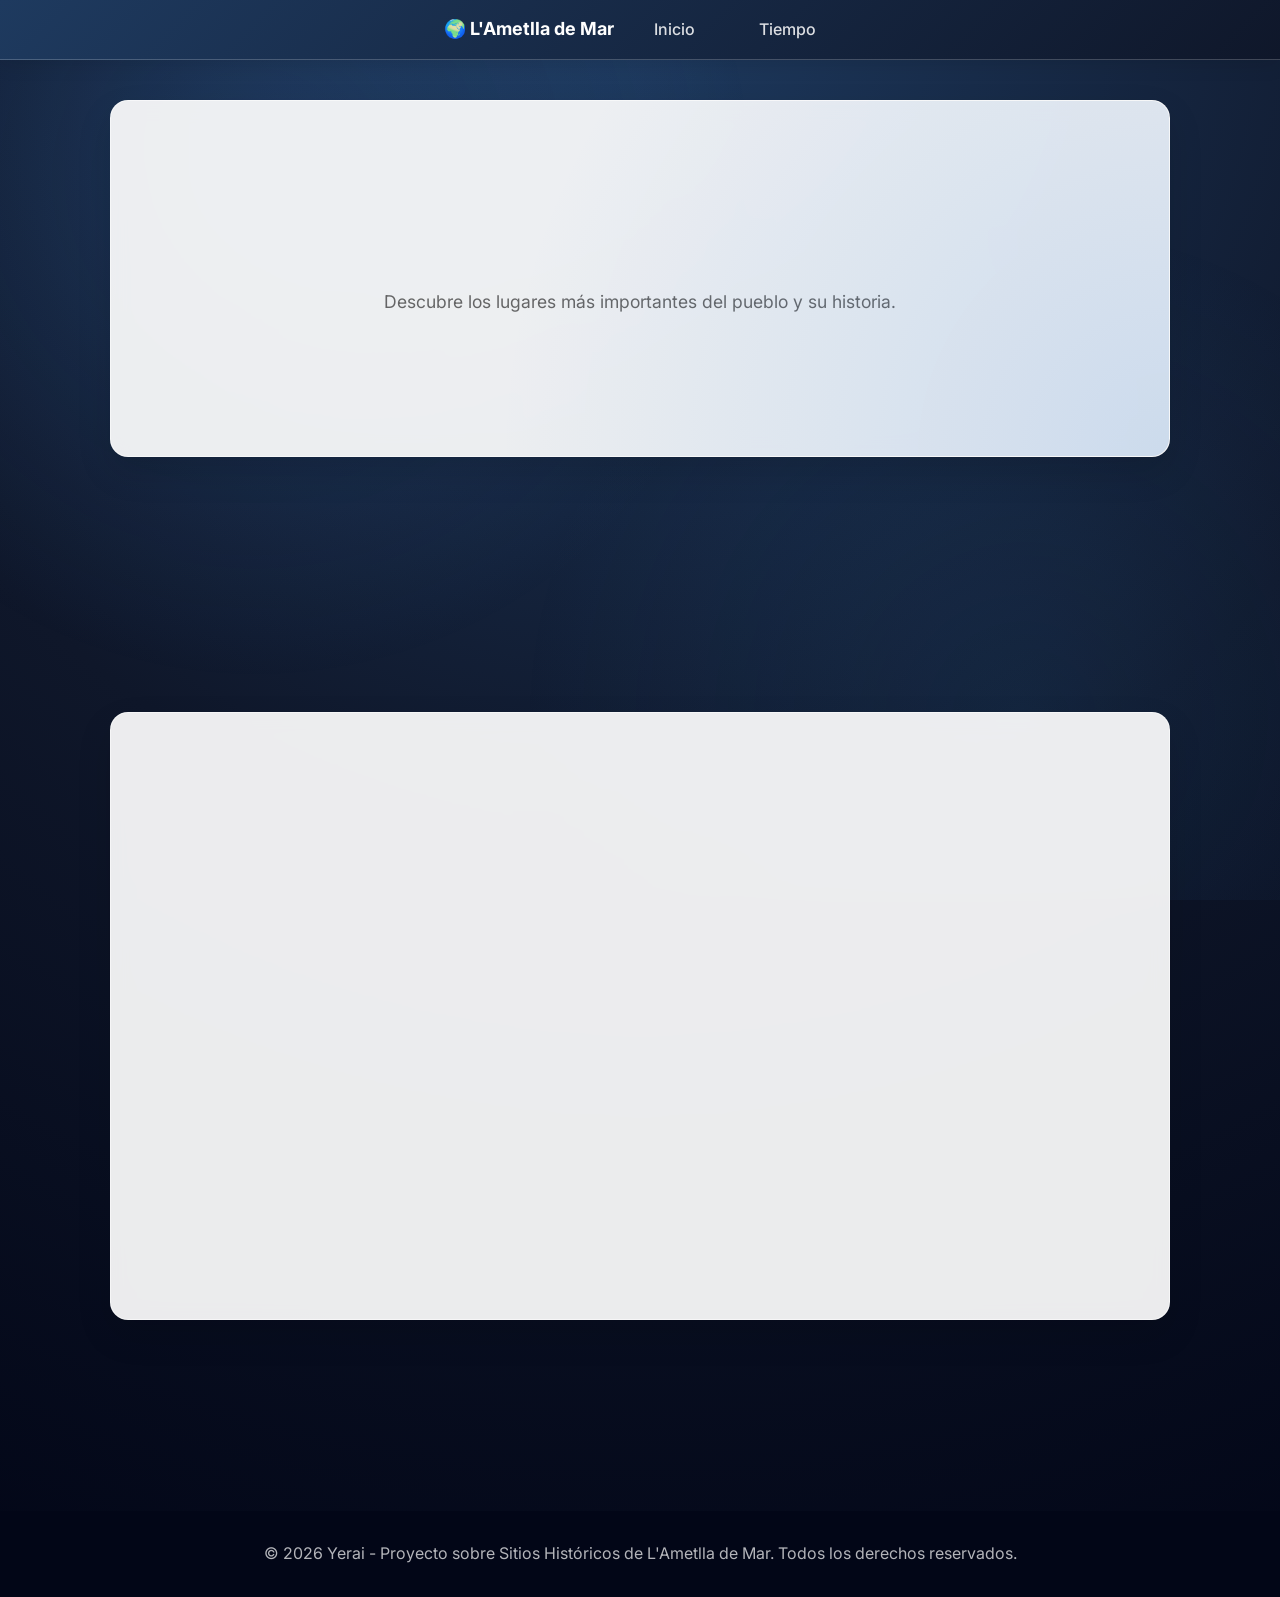
<file: index.html>
<!DOCTYPE html>
<html lang="es">
<head>
<meta charset="UTF-8">
<meta name="viewport" content="width=device-width, initial-scale=1.0">

<title>Sitios Históricos - L'Ametlla de Mar</title>

<link rel="icon" href="imagen/OIP (1).jpg">
<link rel="stylesheet" href="style.css">
<link rel="stylesheet" href="pro.css">
<script async src="https://pagead2.googlesyndication.com/pagead/js/adsbygoogle.js?client=ca-pub-5099643810330206"
     crossorigin="anonymous"></script>
<link href="https://fonts.googleapis.com/css2?family=Inter:wght@300;400;600;700&display=swap" rel="stylesheet">
<meta name="google-adsense-account" content="ca-pub-5099643810330206">
</head>

<body>

<!-- NAVBAR -->
<nav class="navbar">
    <div class="nav-container">

        <div class="logo">🌍 L'Ametlla de Mar</div>

        <div class="nav-links">
     
            <a href="index.html">Inicio</a>
            <a href="tiempo.html" >Tiempo</a>
        </div>

    </div>
</nav>

<main>

<!-- HERO -->
<section class="hero">
    <div class="hero-content">

        <h1 class="fade-up">Sitios Históricos de L'Ametlla de Mar</h1>

        <p class="fade-up delay-1">
            Descubre los lugares más importantes del pueblo y su historia.
        </p>

        <div class="scroll-indicator fade-up delay-2"></div>

    </div>
</section>

<!-- INTRO -->
<section class="intro fade-up">

    <h2>Un viaje al pasado</h2>

    <p>
        L'Ametlla de Mar es un lugar lleno de historia, cultura y tradición.
        Cada rincón cuenta una historia diferente que ha pasado de generación en generación.
    </p>

    <p>
        Explora los lugares más emblemáticos del pueblo y descubre su importancia en la historia local.
    </p>

</section>

<!-- SITIOS -->
<section class="site-section" id="sitios">

    <h2 class="fade-up">Lugares destacados</h2>

    <div class="grid">

        <article class="site-entry fade-up">
            <a href="Castillo de Sant Jordi.html" class="btn-link">
                <div class="icon">🏰</div>
                <h3>Castillo de Sant Jordi</h3>
                <p>Antigua fortaleza defensiva con vistas al mar.</p>
                <span class="ver-mas">Explorar →</span>
            </a>
        </article>

        <article class="site-entry fade-up delay-1">
            <a href="Església de la Purificació de la Mare de Déu.html" class="btn-link">
                <div class="icon">⛪</div>
                <h3>Església de la Purificació</h3>
                <p>Iglesia histórica en el centro del pueblo.</p>
                <span class="ver-mas">Explorar →</span>
            </a>
        </article>

        <article class="site-entry fade-up delay-2">
            <a href="Plaça Joan Miró.html" class="btn-link">
                <div class="icon">🎨</div>
                <h3>Plaça Joan Miró</h3>
                <p>Espacio cultural lleno de vida y arte.</p>
                <span class="ver-mas">Explorar →</span>
            </a>
        </article>

        <article class="site-entry fade-up delay-3">
            <a href="Plaça del Canó.html" class="btn-link">
                <div class="icon">🏛️</div>
                <h3>Plaça del Canó</h3>
                <p>Plaza histórica con gran valor cultural.</p>
                <span class="ver-mas">Explorar →</span>
            </a>
        </article>

    </div>

</section>

<!-- FRASE -->
<section class="quote fade-up">
    <p>"La historia no solo se lee, se vive en cada rincón."</p>
</section>

</main>

<!-- FOOTER -->
<footer>
    <div class="footer-content">
        <p>© 2026 Yerai - Proyecto sobre Sitios Históricos de L'Ametlla de Mar. Todos los derechos reservados.</p>
    </div>
</footer>

<!-- JS EXTERNO -->
<script src="script.js"></script>

</body>
</html>
</file>
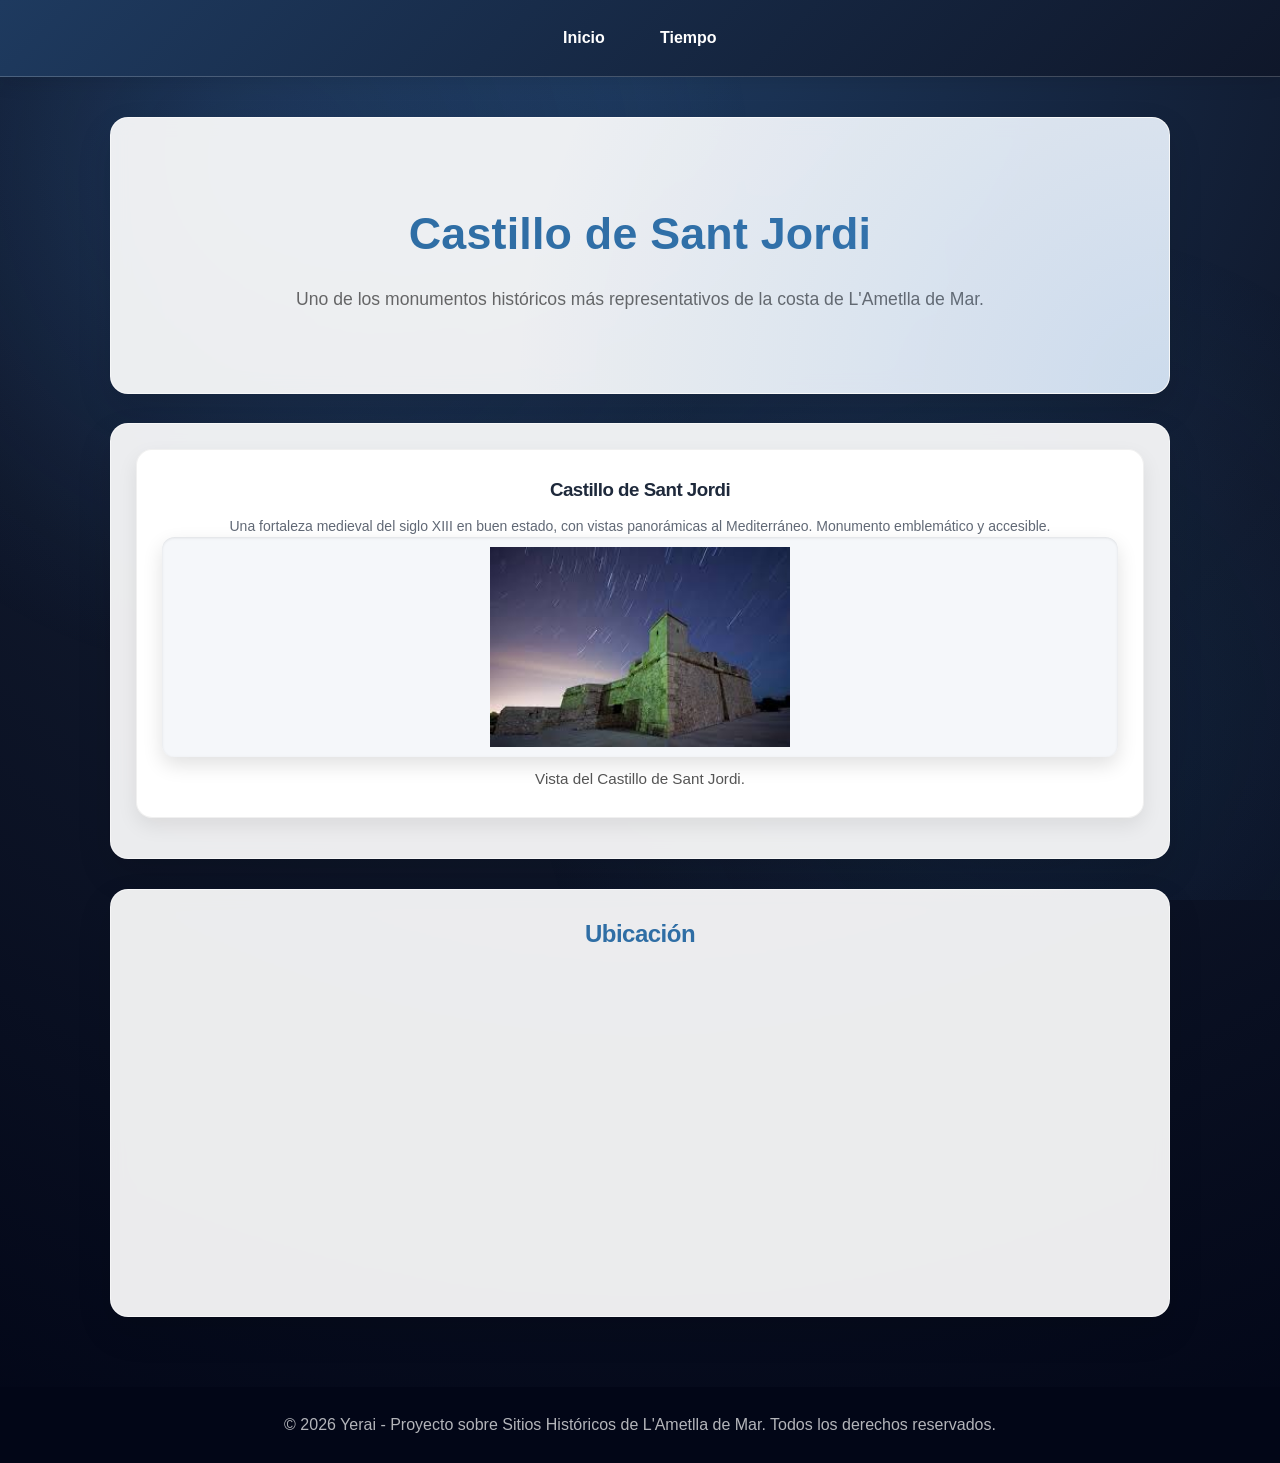
<file: Castillo de Sant Jordi.html>
<!DOCTYPE html>
<html lang="es">
<head>
    <meta charset="UTF-8">
    <meta name="viewport" content="width=device-width, initial-scale=1.0">
    <title>Castillo de Sant Jordi</title>
  <link rel="icon" href="imagen/OIP (1).jpg" type="image/jpeg">
    <link rel="stylesheet" href="style.css">
<script async src="https://pagead2.googlesyndication.com/pagead/js/adsbygoogle.js?client=ca-pub-5099643810330206"
     crossorigin="anonymous"></script>
</head>

<body>

    <nav class="navbar">
     
            <a href="index.html">Inicio</a>
            <a href="tiempo.html" >Tiempo</a>
    </nav>

    <main>

        <section class="hero">
            <h1>Castillo de Sant Jordi</h1>
            <p>Uno de los monumentos históricos más representativos de la costa de L'Ametlla de Mar.</p>
        </section>

        <section class="site-section">

            <article class="site-entry">
                <h3>Castillo de Sant Jordi</h3>
                <p>Una fortaleza medieval del siglo XIII en buen estado, con vistas panorámicas al Mediterráneo. Monumento emblemático y accesible.</p>

                <figure>
                    <img src="imagen/descarga.jpg" alt="Castillo de Sant Jordi" loading="lazy">
                    <figcaption>Vista del Castillo de Sant Jordi.</figcaption>
                </figure>
            </article>

        </section>
</article>

<section class="site-section">
    <h2>Ubicación</h2>
<iframe 
src="https://www.google.com/maps?q=Castillo+de+Sant+Jordi+L'Ametlla+de+Mar&output=embed"
width="100%" 
height="300" 
style="border:0;">
</iframe>

</section>
    </main>

    <footer>
        <p>&copy; 2026 Yerai - Proyecto sobre Sitios Históricos de L'Ametlla de Mar. Todos los derechos reservados.</p>
    </footer>

</body>
</html>
</file>
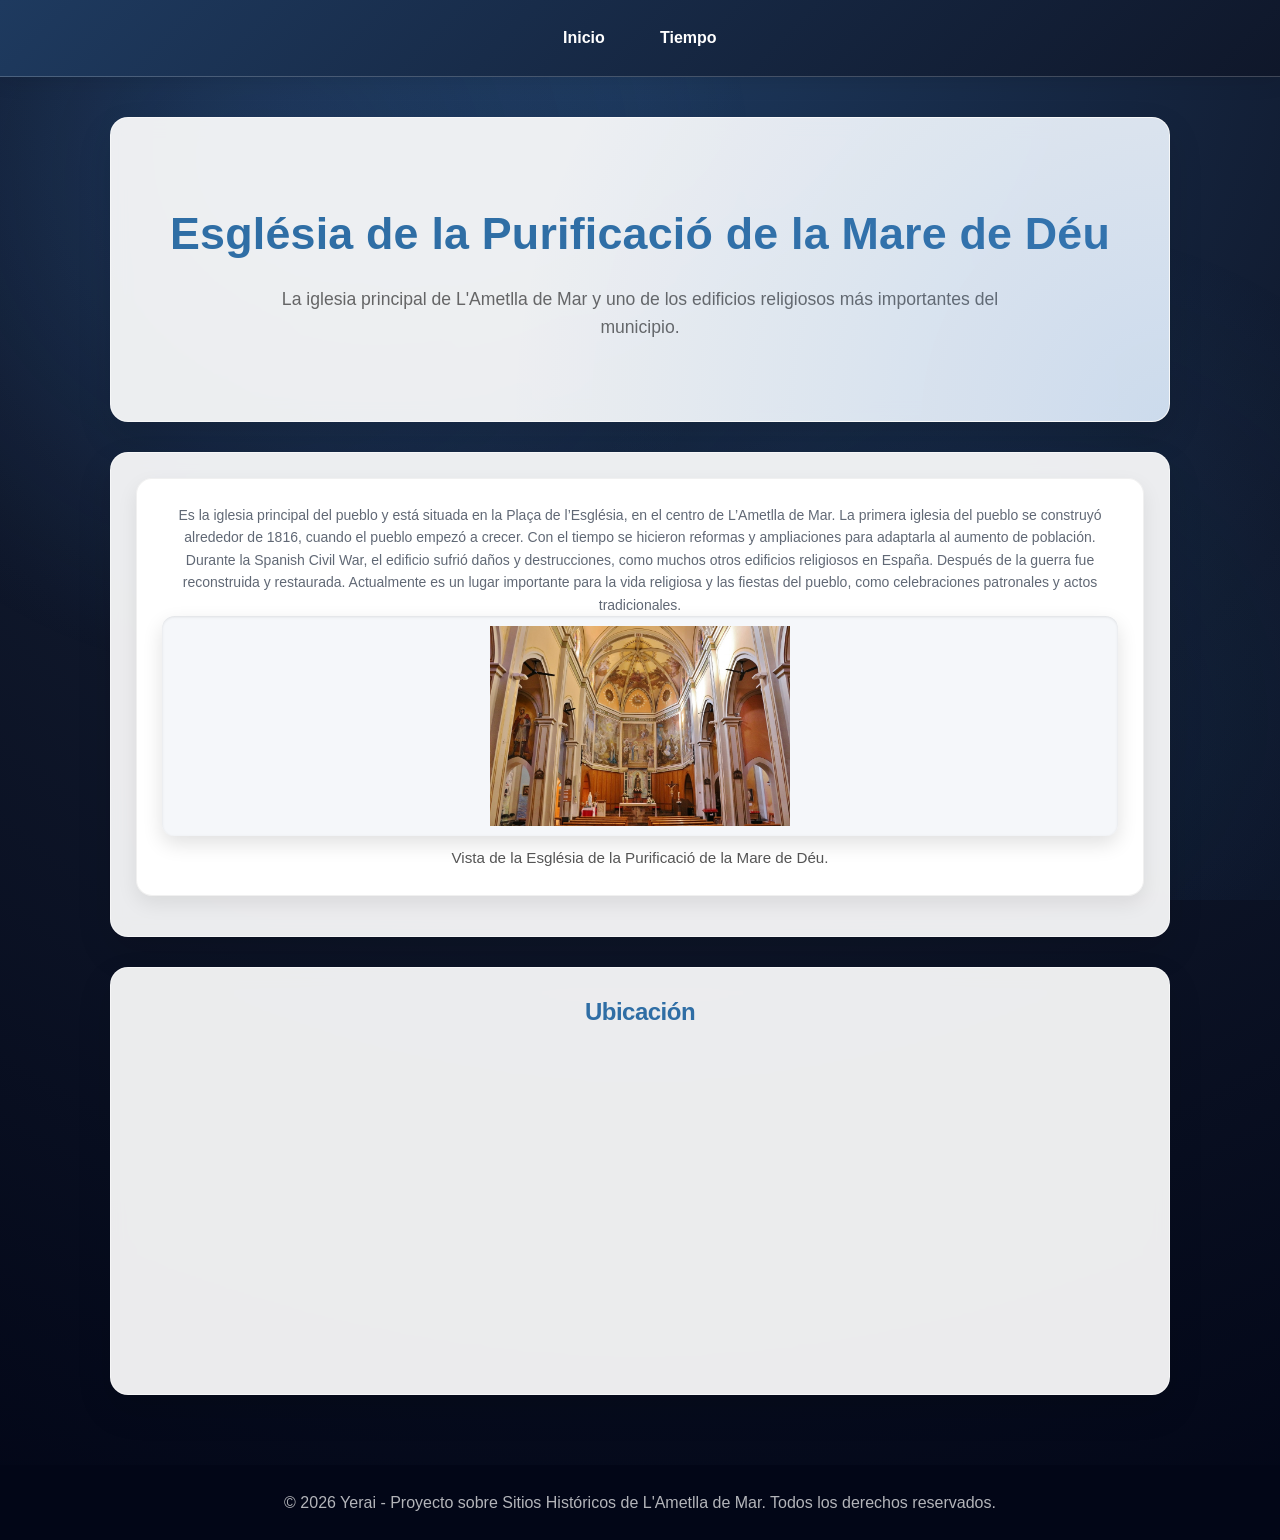
<file: Església de la Purificació de la Mare de Déu.html>
<!DOCTYPE html>
<html lang="es">
<head>
    <meta charset="UTF-8">
    <meta name="viewport" content="width=device-width, initial-scale=1.0">
    <title>Església de la Purificació de la Mare de Déu</title>
  <link rel="icon" href="imagen/OIP (1).jpg" type="image/jpeg">
    <link rel="stylesheet" href="style.css">
<script async src="https://pagead2.googlesyndication.com/pagead/js/adsbygoogle.js?client=ca-pub-5099643810330206"
     crossorigin="anonymous"></script>
</head>

<body>

<nav class="navbar">

            <a href="index.html">Inicio</a>
            <a href="tiempo.html" >Tiempo</a>
</nav>

<main>

<section class="hero">
    <h1>Església de la Purificació de la Mare de Déu</h1>
    <p>La iglesia principal de L'Ametlla de Mar y uno de los edificios religiosos más importantes del municipio.</p>
</section>

<section class="site-section">

<article class="site-entry">

<p>
Es la iglesia principal del pueblo y está situada en la Plaça de l’Església, en el centro de L’Ametlla de Mar.

La primera iglesia del pueblo se construyó alrededor de 1816, cuando el pueblo empezó a crecer.

Con el tiempo se hicieron reformas y ampliaciones para adaptarla al aumento de población.

Durante la Spanish Civil War, el edificio sufrió daños y destrucciones, como muchos otros edificios religiosos en España.

Después de la guerra fue reconstruida y restaurada.

Actualmente es un lugar importante para la vida religiosa y las fiestas del pueblo, como celebraciones patronales y actos tradicionales.
</p>

<figure>
<img src="imagen/2515_1487704444.jpg" alt="Església de la Purificació de la Mare de Déu" loading="lazy">
<figcaption>Vista de la Església de la Purificació de la Mare de Déu.</figcaption>
</figure>

</article>

</section>
<section class="site-section">
<h2>Ubicación</h2>

<iframe 
src="https://www.google.com/maps?q=Església+de+la+Purificació+L'Ametlla+de+Mar&output=embed"
width="100%" height="300" style="border:0;" loading="lazy">
</iframe>

</section>
</main>

<footer>
<p>&copy; 2026 Yerai - Proyecto sobre Sitios Históricos de L'Ametlla de Mar. Todos los derechos reservados.</p>
</footer>

</body>
</html>
</file>
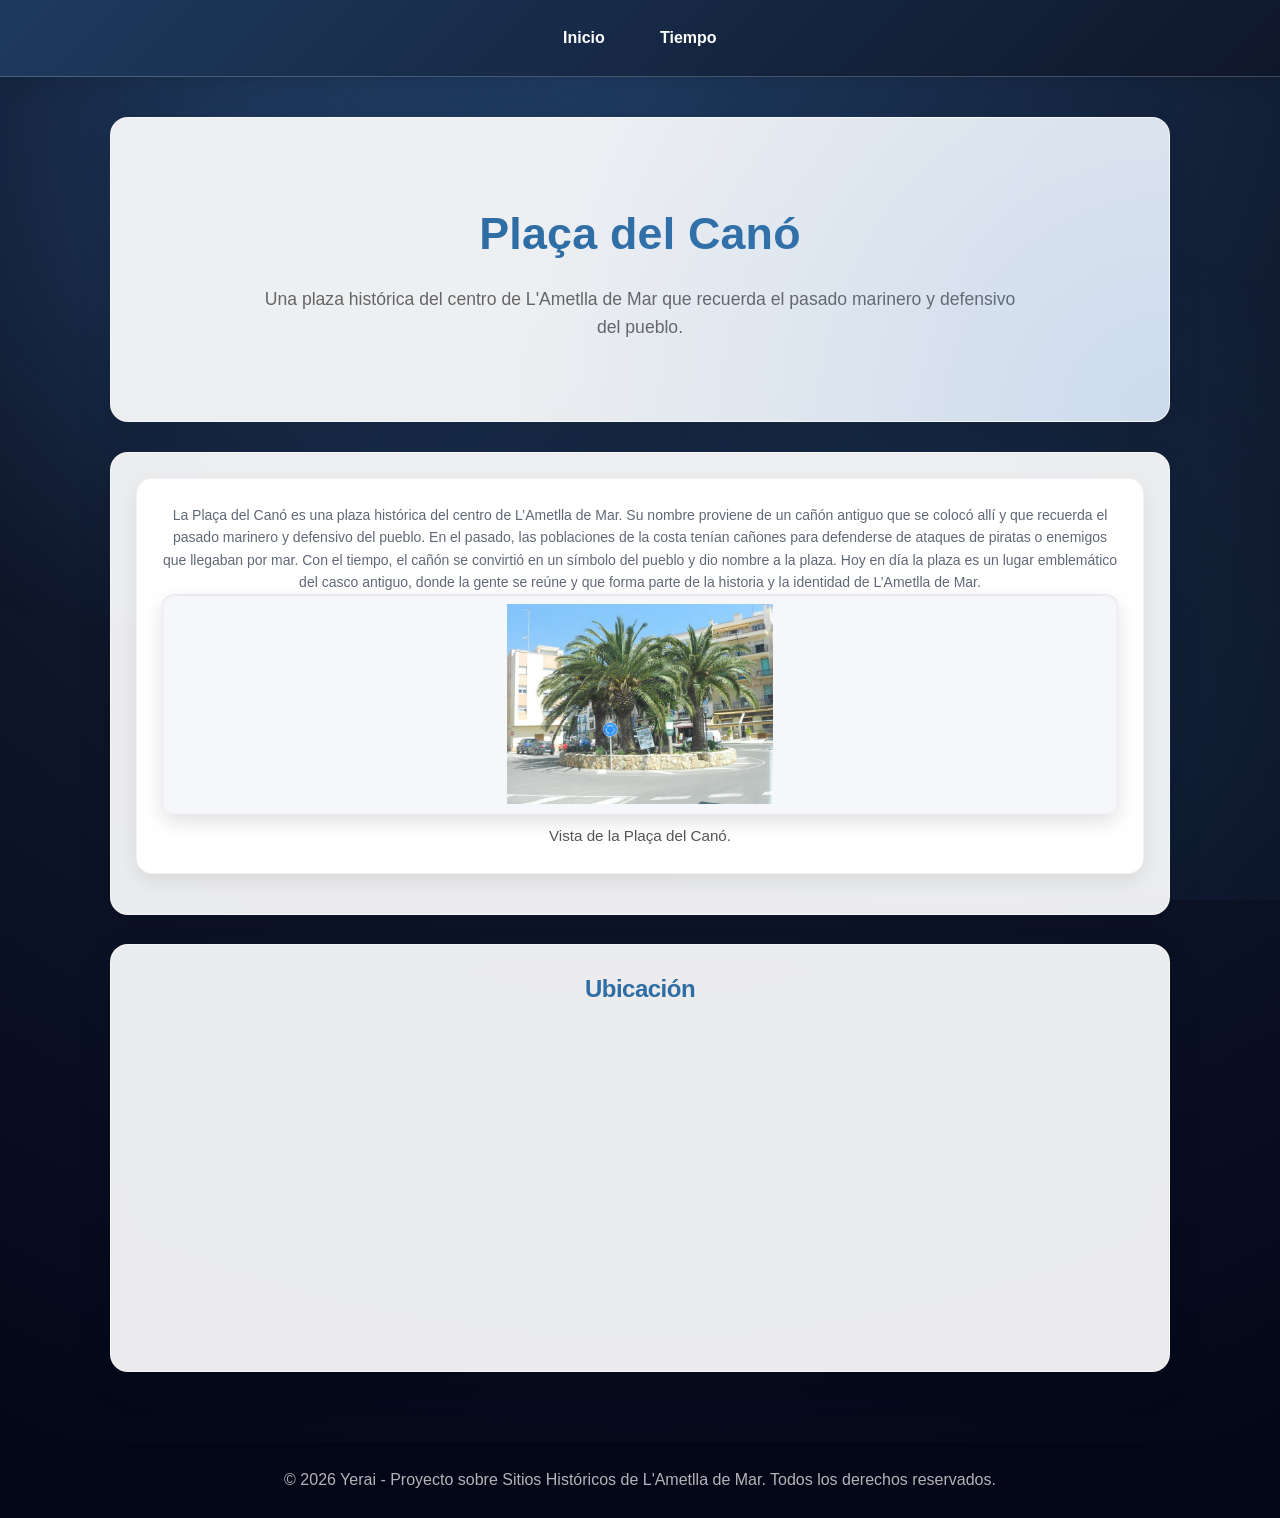
<file: Plaça del Canó.html>
<!DOCTYPE html>
<html lang="es">
<head>
<meta charset="UTF-8">
<meta name="viewport" content="width=device-width, initial-scale=1.0">
<title>Plaça del Canó</title>
<link rel="icon" href="imagen/OIP (1).jpg" type="image/jpeg">
<link rel="stylesheet" href="style.css">
<script async src="https://pagead2.googlesyndication.com/pagead/js/adsbygoogle.js?client=ca-pub-5099643810330206"
     crossorigin="anonymous"></script>
</head>

<body>

<nav class="navbar">

        
            <a href="index.html">Inicio</a>
            <a href="tiempo.html" >Tiempo</a>
</nav>

<main>

<section class="hero">
<h1>Plaça del Canó</h1>
<p>Una plaza histórica del centro de L'Ametlla de Mar que recuerda el pasado marinero y defensivo del pueblo.</p>
</section>

<section class="site-section">

<article class="site-entry">

<p>
La Plaça del Canó es una plaza histórica del centro de L’Ametlla de Mar. Su nombre proviene de un cañón antiguo que se colocó allí y que recuerda el pasado marinero y defensivo del pueblo.

En el pasado, las poblaciones de la costa tenían cañones para defenderse de ataques de piratas o enemigos que llegaban por mar. Con el tiempo, el cañón se convirtió en un símbolo del pueblo y dio nombre a la plaza.

Hoy en día la plaza es un lugar emblemático del casco antiguo, donde la gente se reúne y que forma parte de la historia y la identidad de L’Ametlla de Mar.
</p>

<figure>
<img src="imagen/descarga_967c1e71a6.jpg" alt="Plaça del Canó" loading="lazy">
<figcaption>Vista de la Plaça del Canó.</figcaption>
</figure>

</article>

</section>
<section class="site-section">
<h2>Ubicación</h2>

<iframe 
src="https://www.google.com/maps?q=Plaça+del+Canó+L'Ametlla+de+Mar&output=embed"
width="100%" height="300" style="border:0;" loading="lazy">
</iframe>

</section>
</main>

<footer>
<p>&copy; 2026 Yerai - Proyecto sobre Sitios Históricos de L'Ametlla de Mar. Todos los derechos reservados.</p>
</footer>

</body>
</html>
</file>
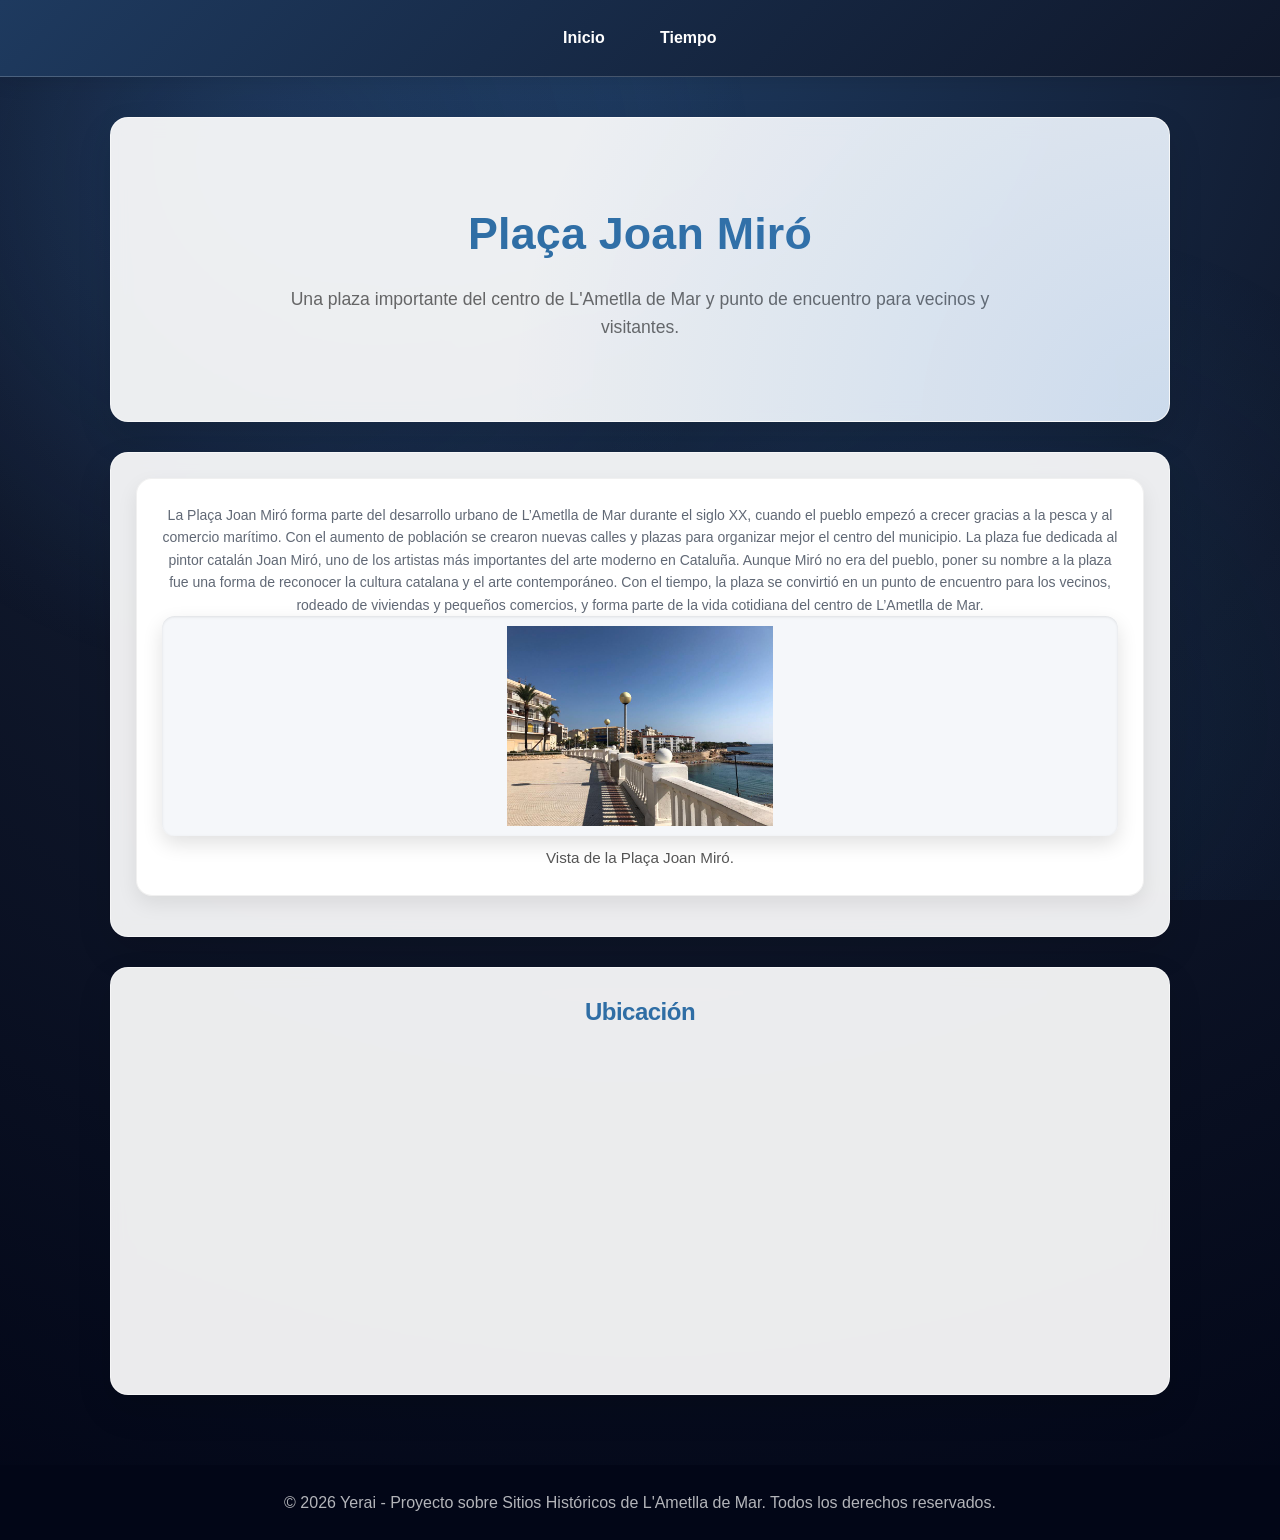
<file: Plaça Joan Miró.html>
<!DOCTYPE html>
<html lang="es">
<head>
<meta charset="UTF-8">
<meta name="viewport" content="width=device-width, initial-scale=1.0">
<title>Plaça Joan Miró</title>
<link rel="icon" href="imagen/OIP (1).jpg" type="image/jpeg">
<link rel="stylesheet" href="style.css">
<script async src="https://pagead2.googlesyndication.com/pagead/js/adsbygoogle.js?client=ca-pub-5099643810330206"
     crossorigin="anonymous"></script>
</head>

<body>

<nav class="navbar">

            <a href="index.html">Inicio</a>
            <a href="tiempo.html" >Tiempo</a>
</nav>

<main>

<section class="hero">
<h1>Plaça Joan Miró</h1>
<p>Una plaza importante del centro de L'Ametlla de Mar y punto de encuentro para vecinos y visitantes.</p>
</section>

<section class="site-section">

<article class="site-entry">

<p>
La Plaça Joan Miró forma parte del desarrollo urbano de L’Ametlla de Mar durante el siglo XX, cuando el pueblo empezó a crecer gracias a la pesca y al comercio marítimo. Con el aumento de población se crearon nuevas calles y plazas para organizar mejor el centro del municipio.

La plaza fue dedicada al pintor catalán Joan Miró, uno de los artistas más importantes del arte moderno en Cataluña. Aunque Miró no era del pueblo, poner su nombre a la plaza fue una forma de reconocer la cultura catalana y el arte contemporáneo.

Con el tiempo, la plaza se convirtió en un punto de encuentro para los vecinos, rodeado de viviendas y pequeños comercios, y forma parte de la vida cotidiana del centro de L’Ametlla de Mar.
</p>

<figure>
<img src="imagen/68747470733a2f2f692e706f7374696d672e63632f31526b747076466b2f504c2d4a6f616e2d4d69722e6a7067.jpg" alt="Plaça Joan Miró" loading="lazy">
<figcaption>Vista de la Plaça Joan Miró.</figcaption>
</figure>

</article>

</section>
<section class="site-section">
<h2>Ubicación</h2>

<iframe 
src="https://www.google.com/maps?q=Plaça+Joan+Miró+L'Ametlla+de+Mar&output=embed"
width="100%" height="300" style="border:0;" loading="lazy">
</iframe>

</section>
</main>

<footer>
<p>&copy; 2026 Yerai - Proyecto sobre Sitios Históricos de L'Ametlla de Mar. Todos los derechos reservados.</p>
</footer>

</body>
</html>
</file>
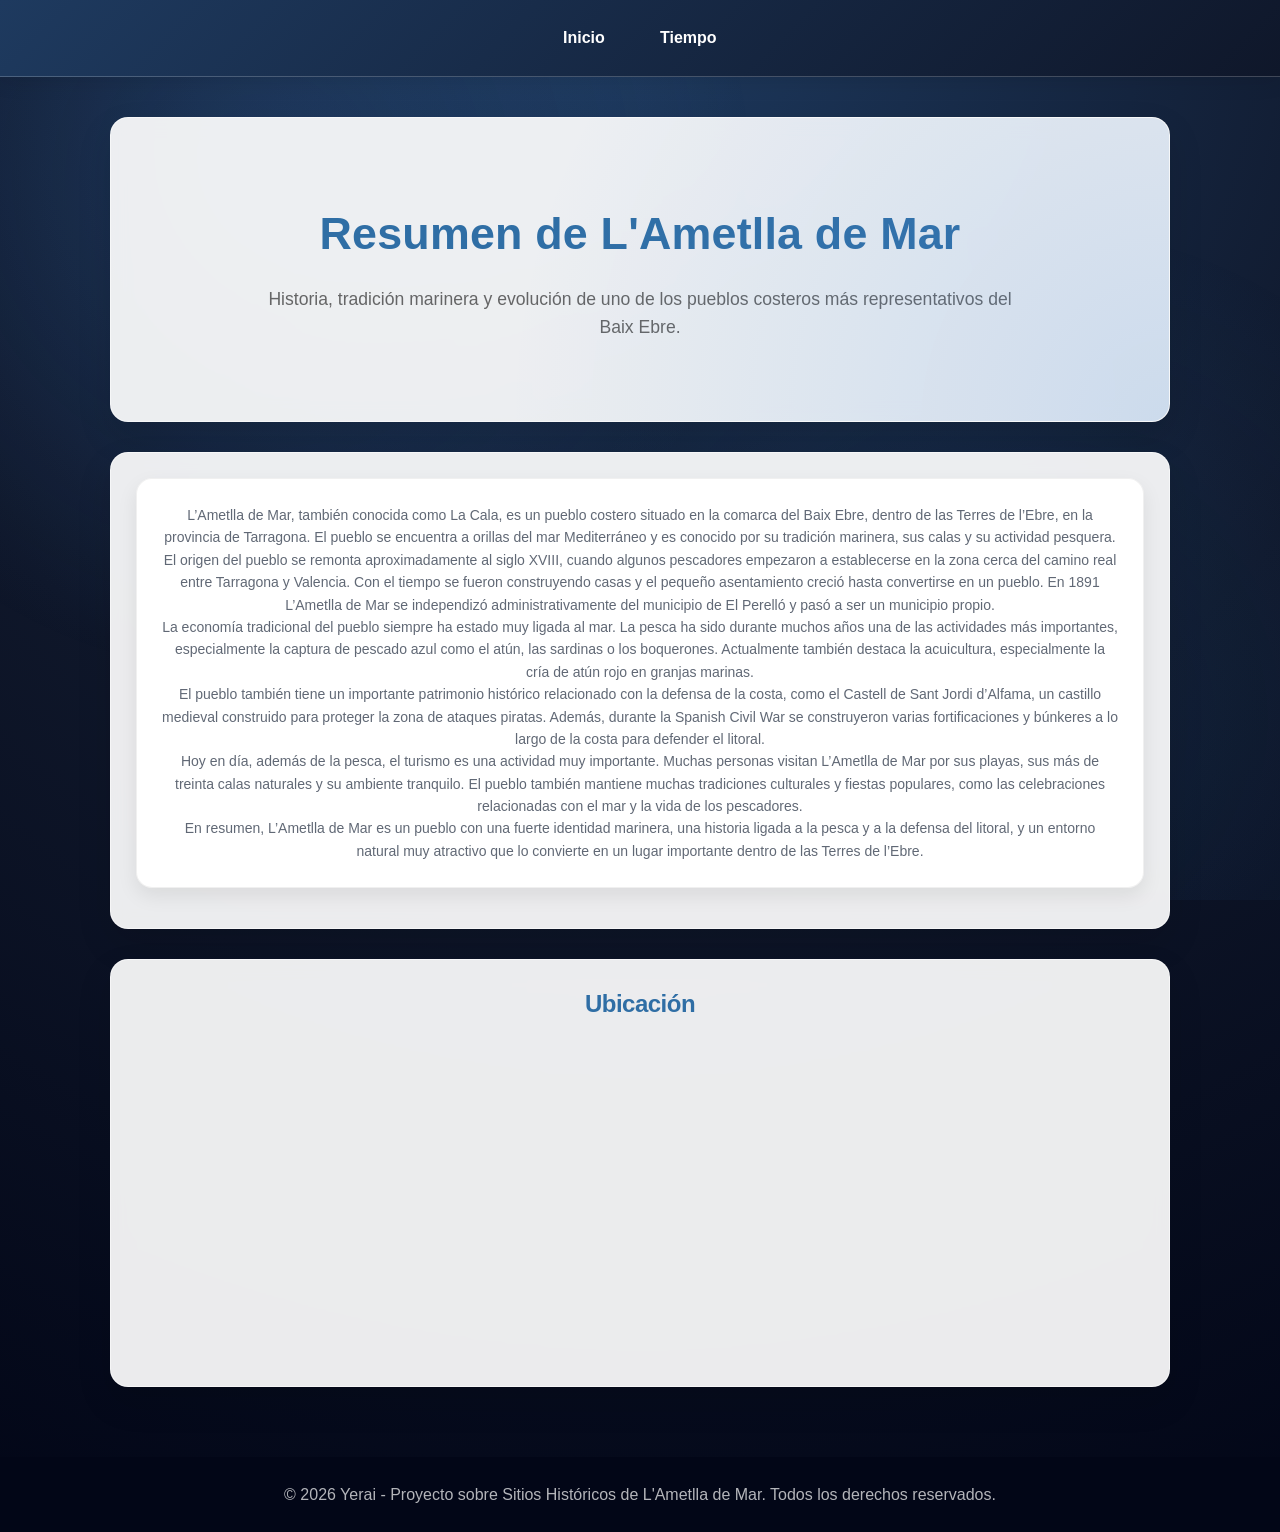
<file: Resumen de L'Ametlla de Mar.html>
<!DOCTYPE html>
<html lang="es">
<head>
<meta charset="UTF-8">
<meta name="viewport" content="width=device-width, initial-scale=1.0">
<title>Resumen de L'Ametlla de Mar</title><link rel="icon" href="imagen/OIP (1).jpg" type="image/jpeg">
<link rel="stylesheet" href="style.css">
</head>

<body>

<nav class="navbar">
<a href="index.html">Inicio</a>
<a href="tiempo.html">Tiempo</a>
</nav>

<main>

<section class="hero">
<h1>Resumen de L'Ametlla de Mar</h1>
<p>Historia, tradición marinera y evolución de uno de los pueblos costeros más representativos del Baix Ebre.</p>
</section>

<section class="site-section">

<article class="site-entry">

<p>
L’Ametlla de Mar, también conocida como La Cala, es un pueblo costero situado en la comarca del Baix Ebre, dentro de las Terres de l’Ebre, en la provincia de Tarragona. El pueblo se encuentra a orillas del mar Mediterráneo y es conocido por su tradición marinera, sus calas y su actividad pesquera.
</p>

<p>
El origen del pueblo se remonta aproximadamente al siglo XVIII, cuando algunos pescadores empezaron a establecerse en la zona cerca del camino real entre Tarragona y Valencia. Con el tiempo se fueron construyendo casas y el pequeño asentamiento creció hasta convertirse en un pueblo. En 1891 L’Ametlla de Mar se independizó administrativamente del municipio de El Perelló y pasó a ser un municipio propio.
</p>

<p>
La economía tradicional del pueblo siempre ha estado muy ligada al mar. La pesca ha sido durante muchos años una de las actividades más importantes, especialmente la captura de pescado azul como el atún, las sardinas o los boquerones. Actualmente también destaca la acuicultura, especialmente la cría de atún rojo en granjas marinas.
</p>

<p>
El pueblo también tiene un importante patrimonio histórico relacionado con la defensa de la costa, como el Castell de Sant Jordi d’Alfama, un castillo medieval construido para proteger la zona de ataques piratas. Además, durante la Spanish Civil War se construyeron varias fortificaciones y búnkeres a lo largo de la costa para defender el litoral.
</p>

<p>
Hoy en día, además de la pesca, el turismo es una actividad muy importante. Muchas personas visitan L’Ametlla de Mar por sus playas, sus más de treinta calas naturales y su ambiente tranquilo. El pueblo también mantiene muchas tradiciones culturales y fiestas populares, como las celebraciones relacionadas con el mar y la vida de los pescadores.
</p>

<p>
En resumen, L’Ametlla de Mar es un pueblo con una fuerte identidad marinera, una historia ligada a la pesca y a la defensa del litoral, y un entorno natural muy atractivo que lo convierte en un lugar importante dentro de las Terres de l’Ebre.
</p>

</article>

</section>
<section class="site-section">
<h2>Ubicación</h2>

<iframe 
src="https://www.google.com/maps?q=L'Ametlla+de+Mar&output=embed"
width="100%" height="300" style="border:0;" loading="lazy">
</iframe>

</section>
</main>

<footer>
<p>&copy; 2026 Yerai - Proyecto sobre Sitios Históricos de L'Ametlla de Mar. Todos los derechos reservados.</p>
</footer>

</body>
</html>
</file>
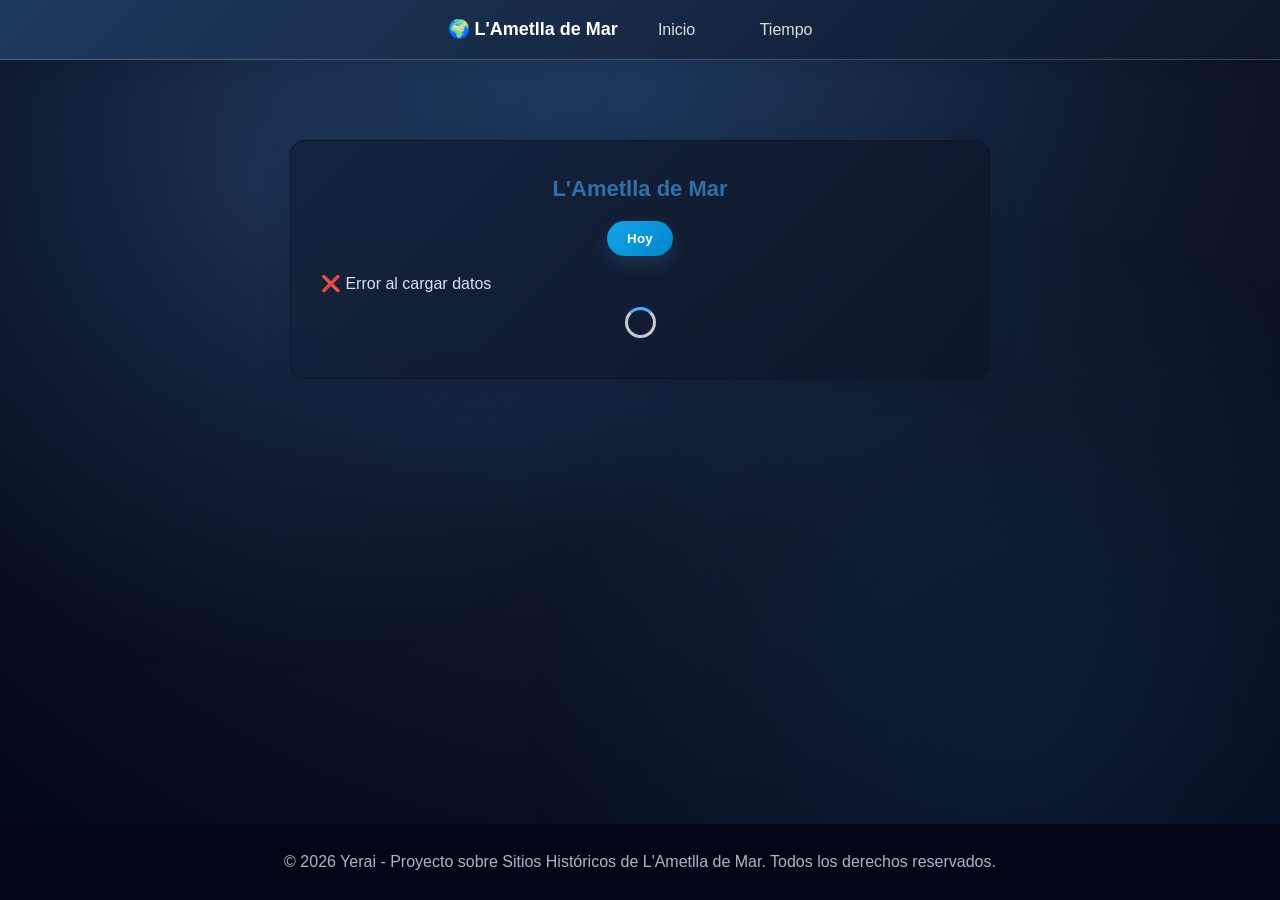
<file: tiempo.html>
<!DOCTYPE html>
<html lang="es">
<head>
<meta charset="UTF-8">
<meta name="viewport" content="width=device-width, initial-scale=1.0">

<title>Tiempo - L'Ametlla de Mar</title>
<link rel="icon" href="imagen/OIP (1).jpg">
<link rel="stylesheet" href="style.css">
<link rel="stylesheet" href="pro.css">
<script async src="https://pagead2.googlesyndication.com/pagead/js/adsbygoogle.js?client=ca-pub-5099643810330206"
     crossorigin="anonymous"></script>
</head>

<body class="pagina-tiempo">
<!-- NAVBAR -->
<nav class="navbar">
    <div class="nav-container">

        <div class="logo">🌍 L'Ametlla de Mar</div>

        <div class="nav-links">
          
            <a href="index.html">Inicio</a>
            <a href="tiempo.html" >Tiempo</a>
        </div>

    </div>
</nav>
<main>

<div class="caja-clima">

<p class="ciudad">L'Ametlla de Mar</p>

<button id="btn-hoy" class="btn-reset">Hoy</button>

<div id="cargando">Cargando datos...</div>

<div id="contenido-clima" style="display:none;">

<div class="temp" id="valor-temp">--°</div>

<div class="detalles">

<div class="dato">
<span class="etiqueta">Sensación</span>
<strong id="valor-sensacion">--°</strong>
</div>

<div class="dato">
<span class="etiqueta">Viento</span>
<strong id="valor-viento">-- km/h</strong>
</div>

</div>

<div id="pronostico"></div>

</div>

</div>

</main>

<footer>
<p>© 2026 Yerai - Proyecto sobre Sitios Históricos de L'Ametlla de Mar. Todos los derechos reservados.</p>
</footer>

<!-- JS EXTERNO -->
<script src="clima.js"></script>

</body>
</html>
</file>
<file: style.css>
/* RESET */
* {
    margin: 0;
    padding: 0;
    box-sizing: border-box;
}

html {
    scroll-behavior: smooth;
}

/* BODY */
body {
    min-height: 100vh;
    display: flex;
    flex-direction: column;
    font-family: 'Segoe UI', Tahoma, Geneva, Verdana, sans-serif;
    background:
        radial-gradient(circle at top, rgba(74, 144, 226, 0.18), transparent 35%),
        linear-gradient(135deg, #e6e6e6, #f0f0f0);
    color: #333;
    line-height: 1.6;
    overflow-x: hidden;
}

/* NAVBAR */
.navbar {
    background: linear-gradient(90deg, #2f6ea5, #4a90e2);
    padding: 15px 18px;
    display: flex;
    justify-content: center;
    gap: 15px;
    position: sticky;
    top: 0;
    z-index: 100;
    box-shadow: 0 6px 20px rgba(0, 0, 0, 0.12);
    backdrop-filter: blur(8px);
}

.navbar a {
    color: white;
    text-decoration: none;
    padding: 10px 20px;
    border-radius: 20px;
    font-weight: bold;
    transition: transform 0.25s ease, background 0.25s ease, box-shadow 0.25s ease;
    will-change: transform;
}

.navbar a:hover {
    background: rgba(255, 255, 255, 0.18);
    transform: translateY(-2px);
    box-shadow: 0 4px 10px rgba(0, 0, 0, 0.12);
}

/* CONTENIDO */
main {
    flex: 1;
    width: min(1200px, calc(100% - 30px));
    margin: 0 auto;
    padding: 30px 0 40px;
}

/* CAJAS GENERALES */
.hero,
.site-section,
.caja-clima {
    background: rgba(255, 255, 255, 0.96);
    border-radius: 18px;
    box-shadow: 0 10px 28px rgba(0, 0, 0, 0.09);
    border: 1px solid rgba(255, 255, 255, 0.55);
    transition: transform 0.28s ease, box-shadow 0.28s ease;
}

.hero:hover,
.site-section:hover,
.caja-clima:hover {
    box-shadow: 0 14px 32px rgba(0, 0, 0, 0.11);
}

/* HERO */
.hero {
    text-align: center;
    padding: 42px 28px;
    margin-bottom: 30px;
    position: relative;
    overflow: hidden;
}

.hero::before {
    content: "";
    position: absolute;
    inset: 0;
    background: linear-gradient(135deg, rgba(74, 144, 226, 0.08), transparent 55%);
    pointer-events: none;
}

.hero h1 {
    font-size: clamp(2rem, 4vw, 2.8rem);
    color: #2f6ea5;
    margin-bottom: 10px;
    letter-spacing: 0.2px;
}

.hero p {
    max-width: 760px;
    margin: 0 auto;
    font-size: 1.05rem;
    color: #444;
}

/* SECCIÓN */
.site-section {
    padding: 25px;
    margin-bottom: 30px;
}

.site-section h2 {
    text-align: center;
    margin-bottom: 20px;
    color: #2f6ea5;
    font-size: 1.5rem;
}

/* TARJETAS */
.site-entry {
    background: linear-gradient(180deg, #fbfbfb, #f3f6fa);
    padding: 15px;
    border-radius: 14px;
    border-left: 5px solid #4a90e2;
    margin-bottom: 15px;
    transition: transform 0.25s ease, box-shadow 0.25s ease, border-color 0.25s ease;
    position: relative;
    overflow: hidden;
}

.site-entry::after {
    content: "";
    position: absolute;
    inset: 0;
    background: linear-gradient(90deg, rgba(74, 144, 226, 0.08), transparent 45%);
    opacity: 0;
    transition: opacity 0.25s ease;
    pointer-events: none;
}

.site-entry:hover {
    transform: translateY(-5px);
    box-shadow: 0 12px 24px rgba(0, 0, 0, 0.12);
    border-left-color: #2f6ea5;
}

.site-entry:hover::after {
    opacity: 1;
}

/* LINKS */
.btn-link {
    display: block;
    text-decoration: none;
    color: inherit;
}

.btn-link h3 {
    margin: 0;
    color: #222;
    transition: color 0.25s ease, transform 0.25s ease;
}

.btn-link:hover h3 {
    color: #2f6ea5;
}

/* IMÁGENES */
.site-entry img {
    width: 100%;
    height: 220px;
    object-fit: contain;
    display: block;
    background: linear-gradient(135deg, #f5f7fa, #e9eef5);
    border-radius: 12px;
    padding: 8px;
    margin-bottom: 10px;
    transition: transform 0.35s ease, filter 0.35s ease;
    filter: saturate(1.03);
}

.site-entry:hover img {
    transform: scale(1.02);
    filter: saturate(1.08);
}

.site-entry figure {
    text-align: center;
}

.site-entry figcaption {
    margin-top: 8px;
    font-size: 0.95rem;
    color: #555;
}

/* CLIMA */
.caja-clima {
    max-width: 700px;
    margin: 40px auto;
    padding: 30px;
    border-top: 5px solid #4a90e2;
}

.ciudad {
    text-align: center;
    font-weight: bold;
    font-size: 22px;
    color: #2f6ea5;
    margin-bottom: 10px;
}

.temp {
    text-align: center;
    font-size: clamp(3rem, 8vw, 4.2rem);
    font-weight: bold;
    color: #1f2d3a;
    letter-spacing: -1px;
}

.detalles {
    display: flex;
    justify-content: space-around;
    gap: 16px;
    margin-top: 15px;
}

.dato {
    text-align: center;
    flex: 1;
    padding: 10px 8px;
    border-radius: 12px;
    background: rgba(74, 144, 226, 0.06);
}

.etiqueta {
    display: block;
    font-size: 14px;
    opacity: 0.75;
    margin-bottom: 4px;
}

/* BOTÓN RESET */
.btn-reset {
    display: block;
    margin: 15px auto;
    padding: 10px 20px;
    border: none;
    background: linear-gradient(90deg, #2f6ea5, #4a90e2);
    color: white;
    border-radius: 999px;
    cursor: pointer;
    font-weight: bold;
    box-shadow: 0 8px 18px rgba(74, 144, 226, 0.18);
    transition: transform 0.25s ease, box-shadow 0.25s ease, filter 0.25s ease;
}

.btn-reset:hover {
    transform: translateY(-2px);
    box-shadow: 0 12px 22px rgba(74, 144, 226, 0.24);
    filter: brightness(1.03);
}

/* PRONÓSTICO */
.pronostico-grid {
    display: grid;
    grid-template-columns: repeat(7, minmax(0, 1fr));
    gap: 10px;
    margin-top: 20px;
}

.card-dia {
    background: linear-gradient(135deg, #4a90e2, #2f6ea5);
    color: white;
    border-radius: 14px;
    padding: 14px 10px;
    text-align: center;
    cursor: pointer;
    transition: transform 0.25s ease, box-shadow 0.25s ease, filter 0.25s ease;
    box-shadow: 0 8px 16px rgba(47, 110, 165, 0.14);
    user-select: none;
}

.card-dia:hover {
    transform: translateY(-5px);
    box-shadow: 0 12px 22px rgba(47, 110, 165, 0.2);
    filter: brightness(1.03);
}

.card-dia.active {
    outline: 2px solid white;
    background: linear-gradient(135deg, #5aa0f2, #3578c9);
    box-shadow: 0 0 0 4px rgba(74, 144, 226, 0.14), 0 12px 22px rgba(47, 110, 165, 0.22);
}

.dia-nombre {
    font-weight: bold;
    margin-bottom: 6px;
}

.temp-max {
    font-size: 18px;
    font-weight: bold;
}

.temp-min {
    font-size: 14px;
    opacity: 0.82;
}

/* FOOTER */
footer {
    text-align: center;
    padding: 20px;
    background: #2f6ea5;
    color: white;
    margin-top: auto;
}

/* RESPONSIVE */
@media (max-width: 768px) {

    .hero {
        padding: 30px 20px;
    }

    .hero h1 {
        font-size: 2rem;
    }

    .site-section {
        padding: 20px;
    }

    .detalles {
        flex-direction: column;
    }

    .pronostico-grid {
        grid-template-columns: repeat(2, minmax(0, 1fr));
    }

    .site-entry img {
        height: 180px;
    }

    .caja-clima {
        padding: 22px;
    }
}
/* ===================================== */
/* 🔥 EFECTO PREMIUM GLOBAL */
/* ===================================== */

/* Scroll suave + sensación fluida */
body {
    animation: fadeIn 0.6s ease;
}

@keyframes fadeIn {
    from {opacity: 0; transform: translateY(10px);}
    to {opacity: 1; transform: translateY(0);}
}

/* ===================================== */
/* ✨ HERO MÁS PRO */
/* ===================================== */
.hero {
    position: relative;
    overflow: hidden;
}

.hero::after {
    content: "";
    position: absolute;
    width: 200%;
    height: 200%;
    top: -50%;
    left: -50%;
    background: radial-gradient(circle, rgba(74,144,226,0.15), transparent 60%);
    animation: moverFondo 8s infinite linear;
}

@keyframes moverFondo {
    0% { transform: rotate(0deg);}
    100% { transform: rotate(360deg);}
}

/* ===================================== */
/* 🧊 TARJETAS NIVEL APP */
/* ===================================== */
.site-entry {
    backdrop-filter: blur(10px);
    border: 1px solid rgba(255,255,255,0.4);
}

/* Brillo al pasar */
.site-entry::before {
    content: "";
    position: absolute;
    top: 0;
    left: -100%;
    width: 60%;
    height: 100%;
    background: linear-gradient(120deg, transparent, rgba(255,255,255,0.5), transparent);
    transition: 0.5s;
}

.site-entry:hover::before {
    left: 120%;
}

/* ===================================== */
/* 🖼️ IMÁGENES MÁS PREMIUM */
/* ===================================== */
.site-entry img {
    box-shadow: 0 10px 20px rgba(0,0,0,0.15);
}

/* ===================================== */
/* 🔘 BOTONES MÁS VIVOS */
/* ===================================== */
.btn-reset {
    position: relative;
    overflow: hidden;
}

.btn-reset::after {
    content: "";
    position: absolute;
    width: 200%;
    height: 200%;
    background: radial-gradient(circle, rgba(255,255,255,0.4), transparent);
    top: -50%;
    left: -50%;
    opacity: 0;
    transition: 0.4s;
}

.btn-reset:hover::after {
    opacity: 1;
}

/* ===================================== */
/* 🌤️ CLIMA MÁS VISUAL */
/* ===================================== */
.caja-clima {
    position: relative;
    overflow: hidden;
}

.caja-clima::after {
    content: "";
    position: absolute;
    inset: 0;
    background: linear-gradient(135deg, rgba(74,144,226,0.1), transparent);
    pointer-events: none;
}

/* ===================================== */
/* 📅 PRONÓSTICO PRO */
/* ===================================== */
.card-dia {
    position: relative;
    overflow: hidden;
}

.card-dia::after {
    content: "";
    position: absolute;
    inset: 0;
    background: radial-gradient(circle, rgba(255,255,255,0.3), transparent);
    opacity: 0;
    transition: 0.3s;
}

.card-dia:hover::after {
    opacity: 1;
}

/* ===================================== */
/* 🧠 MICROINTERACCIONES */
/* ===================================== */

/* Click efecto */
button:active,
.card-dia:active,
.site-entry:active {
    transform: scale(0.97);
}

/* Links más suaves */
a {
    transition: all 0.2s ease;
}

/* ===================================== */
/* 💎 SOMBRAS MÁS REALISTAS */
/* ===================================== */
.hero,
.site-section,
.caja-clima {
    box-shadow: 0 15px 35px rgba(0,0,0,0.12);
}
/* ===================================== */
/* 💎 NIVEL DIOS VISUAL */
/* ===================================== */

/* Fondo dinámico premium */
body::before {
    content: "";
    position: fixed;
    inset: 0;
    background: radial-gradient(circle at 20% 20%, rgba(74,144,226,0.15), transparent 40%),
                radial-gradient(circle at 80% 80%, rgba(47,110,165,0.15), transparent 40%);
    z-index: -1;
    animation: fondoMove 12s infinite alternate ease-in-out;
}

@keyframes fondoMove {
    0% {transform: scale(1);}
    100% {transform: scale(1.2);}
}

/* ===================================== */
/* ✨ NAVBAR GLASS PRO */
/* ===================================== */
.navbar {
    backdrop-filter: blur(12px);
    background: rgba(47,110,165,0.85);
    box-shadow: 0 10px 30px rgba(0,0,0,0.2);
}

/* Glow al hover */
.navbar a:hover {
    box-shadow: 0 0 10px rgba(255,255,255,0.5);
}

/* ===================================== */
/* 🧊 HERO ULTRA */
/* ===================================== */
.hero {
    position: relative;
    overflow: hidden;
}

.hero::before {
    content: "";
    position: absolute;
    inset: 0;
    background: linear-gradient(120deg, transparent, rgba(255,255,255,0.4), transparent);
    transform: translateX(-100%);
    animation: brilloHero 4s infinite;
}

@keyframes brilloHero {
    0% {transform: translateX(-100%);}
    100% {transform: translateX(100%);}
}

/* ===================================== */
/* 🧠 TARJETAS INTELIGENTES */
/* ===================================== */
.site-entry {
    position: relative;
    transform-style: preserve-3d;
}

/* Efecto 3D suave */
.site-entry:hover {
    transform: rotateX(3deg) rotateY(-3deg) scale(1.02);
}

/* Sombra flotante */
.site-entry::after {
    content: "";
    position: absolute;
    bottom: -10px;
    left: 10%;
    width: 80%;
    height: 15px;
    background: rgba(0,0,0,0.2);
    filter: blur(10px);
    opacity: 0;
    transition: 0.3s;
}

.site-entry:hover::after {
    opacity: 1;
}

/* ===================================== */
/* 🖼️ IMÁGENES NIVEL APP */
/* ===================================== */
.site-entry img {
    border-radius: 12px;
    background: linear-gradient(135deg, #f5f7fa, #e9eef5);
    transition: transform 0.4s ease, filter 0.4s ease;
}

/* Zoom suave tipo iOS */
.site-entry:hover img {
    transform: scale(1.05);
    filter: brightness(1.05) contrast(1.05);
}

/* ===================================== */
/* ✨ TEXTO MÁS VIVO */
/* ===================================== */
h1, h2, h3 {
    letter-spacing: 0.5px;
}

/* ===================================== */
/* 🔘 BOTONES PRO INTERACTIVOS */
/* ===================================== */
button {
    position: relative;
    overflow: hidden;
}

/* Efecto onda al click */
button::after {
    content: "";
    position: absolute;
    width: 300%;
    height: 300%;
    background: radial-gradient(circle, rgba(255,255,255,0.4), transparent);
    top: -100%;
    left: -100%;
    opacity: 0;
    transition: 0.5s;
}

button:hover::after {
    opacity: 1;
}

/* ===================================== */
/* 🌤️ CLIMA PREMIUM PRO */
/* ===================================== */
.caja-clima {
    backdrop-filter: blur(10px);
    background: rgba(255,255,255,0.9);
}

/* ===================================== */
/* 📅 PRONÓSTICO ANIMADO */
/* ===================================== */
.card-dia {
    position: relative;
    overflow: hidden;
}

/* Efecto luz */
.card-dia::before {
    content: "";
    position: absolute;
    width: 200%;
    height: 200%;
    background: linear-gradient(120deg, transparent, rgba(255,255,255,0.4), transparent);
    top: -50%;
    left: -50%;
    transform: rotate(25deg);
    opacity: 0;
    transition: 0.4s;
}

.card-dia:hover::before {
    opacity: 1;
    animation: luzMove 1s forwards;
}

@keyframes luzMove {
    from {transform: translateX(-100%) rotate(25deg);}
    to {transform: translateX(100%) rotate(25deg);}
}

/* ===================================== */
/* ⚡ MICROINTERACCIONES PRO */
/* ===================================== */

/* Click realista */
button:active,
.site-entry:active,
.card-dia:active {
    transform: scale(0.96);
}

/* Aparición en scroll */
.hero,
.site-section,
.site-entry {
    animation: aparecer 0.6s ease;
}

@keyframes aparecer {
    from {
        opacity: 0;
        transform: translateY(20px);
    }
    to {
        opacity: 1;
        transform: translateY(0);
    }
}

/* ===================================== */
/* 💎 EFECTO CRISTAL GLOBAL */
/* ===================================== */
.hero,
.site-section,
.caja-clima {
    backdrop-filter: blur(12px);
}

/* ===================================== */
/* 🔥 SCROLL PERSONALIZADO */
/* ===================================== */
::-webkit-scrollbar {
    width: 10px;
}

::-webkit-scrollbar-track {
    background: #e0e0e0;
}

::-webkit-scrollbar-thumb {
    background: linear-gradient(#4a90e2, #2f6ea5);
    border-radius: 10px;
}

::-webkit-scrollbar-thumb:hover {
    background: #2f6ea5;
}
/* ===================================== */
/* 🧠 ULTRA PREMIUM REAL (nivel Apple) */
/* ===================================== */

/* Movimiento suave global */
* {
    transition: all 0.25s cubic-bezier(.4,0,.2,1);
}

/* Scroll más suave visualmente */
html {
    scroll-behavior: smooth;
}

/* ===================================== */
/* 💎 PROFUNDIDAD REAL (capas) */
/* ===================================== */
.hero,
.site-section,
.caja-clima {
    transform: translateZ(0);
    will-change: transform;
}

/* Hover más natural (no exagerado) */
.site-entry:hover {
    transform: translateY(-6px) scale(1.01);
}

/* ===================================== */
/* ✨ EFECTO “RESPIRA” (muy pro) */
/* ===================================== */
.hero {
    animation: respirar 6s ease-in-out infinite;
}

@keyframes respirar {
    0%, 100% { transform: scale(1); }
    50% { transform: scale(1.01); }
}

/* ===================================== */
/* 🖼️ IMÁGENES NIVEL APP REAL */
/* ===================================== */
.site-entry img {
    height: 220px;
    object-fit: contain;
    background: #f4f6f8;
    border-radius: 14px;
}

/* Sombra interna elegante */
.site-entry img {
    box-shadow:
        inset 0 1px 3px rgba(0,0,0,0.1),
        0 8px 20px rgba(0,0,0,0.12);
}

/* ===================================== */
/* 🧊 TARJETAS MÁS LIMPIAS */
/* ===================================== */
.site-entry {
    border-left: none;
    border: 1px solid rgba(0,0,0,0.06);
}

/* Línea animada premium */
.site-entry::before {
    content: "";
    position: absolute;
    left: 0;
    top: 0;
    height: 100%;
    width: 3px;
    background: linear-gradient(#4a90e2, #2f6ea5);
    transform: scaleY(0);
    transform-origin: top;
    transition: 0.3s;
}

.site-entry:hover::before {
    transform: scaleY(1);
}

/* ===================================== */
/* 🔘 BOTONES NIVEL GOOGLE */
/* ===================================== */
button {
    border-radius: 999px;
    font-weight: 600;
    letter-spacing: 0.3px;
}

/* Hover realista */
button:hover {
    transform: translateY(-1px);
}

/* ===================================== */
/* 🌤️ CLIMA MÁS LIMPIO */
/* ===================================== */
.caja-clima {
    border: 1px solid rgba(0,0,0,0.05);
}

/* ===================================== */
/* 📅 PRONÓSTICO MÁS PRO */
/* ===================================== */
.card-dia {
    border-radius: 16px;
    font-weight: 500;
}

/* Animación suave al pasar */
.card-dia:hover {
    transform: translateY(-4px) scale(1.03);
}

/* ===================================== */
/* 💡 EFECTO FOCO (muy premium) */
/* ===================================== */
.site-entry:hover {
    box-shadow: 0 20px 40px rgba(0,0,0,0.15);
}

/* ===================================== */
/* 🧠 DETALLE PRO: TEXTO */
/* ===================================== */
body {
    -webkit-font-smoothing: antialiased;
}

/* ===================================== */
/* 🎯 EFECTO SELECCIÓN */
/* ===================================== */
::selection {
    background: #4a90e2;
    color: white;
}
/* ===================================== */
/* 🧠 NIVEL APP REAL (ULTRA PRO) */
/* ===================================== */

/* Animación entrada suave */
body {
    animation: entrada 0.6s ease;
}

@keyframes entrada {
    from {opacity: 0; transform: translateY(15px);}
    to {opacity: 1; transform: translateY(0);}
}

/* ===================================== */
/* 💎 TARJETAS MÁS REALISTAS */
/* ===================================== */
.site-entry {
    border: 1px solid rgba(0,0,0,0.06);
    border-radius: 16px;
    background: white;
    overflow: hidden;
}

/* Efecto profundidad */
.site-entry:hover {
    transform: translateY(-8px);
    box-shadow: 0 25px 50px rgba(0,0,0,0.18);
}

/* Línea animada lateral */
.site-entry::before {
    content: "";
    position: absolute;
    left: 0;
    top: 0;
    width: 4px;
    height: 100%;
    background: linear-gradient(#4a90e2, #2f6ea5);
    transform: scaleY(0);
    transform-origin: top;
    transition: 0.3s;
}

.site-entry:hover::before {
    transform: scaleY(1);
}

/* ===================================== */
/* 🖼️ IMÁGENES NIVEL APP */
/* ===================================== */
.site-entry img {
    height: 220px;
    object-fit: contain;
    background: #f5f7fa;
    border-radius: 12px;
    padding: 10px;
    transition: 0.4s;
}

/* Zoom suave tipo móvil */
.site-entry:hover img {
    transform: scale(1.04);
}

/* ===================================== */
/* ✨ HERO MÁS VIVO */
/* ===================================== */
.hero {
    position: relative;
}

/* Luz suave animada */
.hero::after {
    content: "";
    position: absolute;
    inset: 0;
    background: radial-gradient(circle, rgba(74,144,226,0.2), transparent 60%);
    animation: luzHero 6s infinite alternate;
}

@keyframes luzHero {
    0% {opacity: 0.3;}
    100% {opacity: 0.6;}
}

/* ===================================== */
/* 🔘 BOTONES NIVEL APP */
/* ===================================== */
button {
    border-radius: 999px;
    font-weight: 600;
    transition: 0.2s;
}

button:hover {
    transform: translateY(-2px);
}

/* Click realista */
button:active {
    transform: scale(0.95);
}

/* ===================================== */
/* 📅 PRONÓSTICO PREMIUM */
/* ===================================== */
.card-dia {
    border-radius: 18px;
    box-shadow: 0 10px 20px rgba(0,0,0,0.15);
}

/* Hover más vivo */
.card-dia:hover {
    transform: translateY(-6px) scale(1.05);
}

/* ===================================== */
/* 🌫️ EFECTO CRISTAL REAL */
/* ===================================== */
.hero,
.site-section,
.caja-clima {
    backdrop-filter: blur(10px);
}

/* ===================================== */
/* 🧠 EFECTO FOCO */
/* ===================================== */
main:hover .site-entry {
    opacity: 0.6;
}

main .site-entry:hover {
    opacity: 1;
}

/* ===================================== */
/* ⚡ MICROINTERACCIONES */
/* ===================================== */
a, button {
    transition: all 0.2s ease;
}

/* ===================================== */
/* 🎯 SCROLL PRO */
/* ===================================== */
::-webkit-scrollbar {
    width: 10px;
}

::-webkit-scrollbar-thumb {
    background: linear-gradient(#4a90e2, #2f6ea5);
    border-radius: 10px;
}
/* ===================================== */
/* 🔹 RESET */
/* ===================================== */
* {
    margin: 0;
    padding: 0;
    box-sizing: border-box;
}

/* ===================================== */
/* 🔹 BODY */
/* ===================================== */
body {
    font-family: 'Inter', sans-serif;
    background: linear-gradient(135deg, #eef2f7, #f8fafc);
    color: #1e293b;
    min-height: 100vh;
    display: flex;
    flex-direction: column;
}

/* ===================================== */
/* 🔹 NAVBAR */
/* ===================================== */
.navbar {
    position: sticky;
    top: 0;
    z-index: 100;
    background: rgba(47, 110, 165, 0.9);
    backdrop-filter: blur(10px);
    padding: 15px 20px;
    transition: 0.3s;
}

.nav-container {
    max-width: 1200px;
    margin: auto;
    display: flex;
    justify-content: space-between;
    align-items: center;
}

.logo {
    font-weight: 700;
    font-size: 18px;
    color: white;
}

.nav-links a {
    color: white;
    text-decoration: none;
    margin-left: 20px;
    font-weight: 500;
    transition: 0.2s;
}

.nav-links a:hover {
    opacity: 0.7;
}

/* ===================================== */
/* 🔹 MAIN */
/* ===================================== */
main {
    flex: 1;
    max-width: 1100px;
    margin: auto;
    padding: 40px 20px;
}

/* ===================================== */
/* 🔹 HERO */
/* ===================================== */
.hero {
    text-align: center;
    padding: 80px 20px;
}

.hero h1 {
    font-size: 2.8em;
    margin-bottom: 15px;
}

.hero p {
    font-size: 1.1em;
    opacity: 0.8;
}

/* BOTÓN */
.cta {
    margin-top: 25px;
    padding: 12px 25px;
    border: none;
    border-radius: 25px;
    background: #2f6ea5;
    color: white;
    font-weight: 600;
    cursor: pointer;
    transition: 0.3s;
}

.cta:hover {
    background: #4a90e2;
    transform: translateY(-2px);
}

/* ===================================== */
/* 🔹 INTRO */
/* ===================================== */
.intro {
    text-align: center;
    margin-bottom: 60px;
}

.intro h2 {
    margin-bottom: 15px;
}

.intro p {
    max-width: 700px;
    margin: 10px auto;
    opacity: 0.8;
}

/* ===================================== */
/* 🔹 SECCIÓN */
/* ===================================== */
.site-section h2 {
    text-align: center;
    margin-bottom: 30px;
}

/* GRID */
.grid {
    display: grid;
    grid-template-columns: repeat(2, 1fr);
    gap: 25px;
}

/* ===================================== */
/* 🔹 TARJETAS */
/* ===================================== */
.site-entry {
    background: white;
    padding: 25px;
    border-radius: 15px;
    box-shadow: 0 10px 25px rgba(0,0,0,0.08);
    transition: 0.3s;
    text-align: center;
    position: relative;
}

.site-entry:hover {
    transform: translateY(-5px);
    box-shadow: 0 20px 40px rgba(0,0,0,0.15);
}

/* ICONO */
.icon {
    font-size: 35px;
    margin-bottom: 10px;
}

/* TEXTO */
.site-entry h3 {
    margin-bottom: 10px;
}

.site-entry p {
    font-size: 14px;
    opacity: 0.7;
}

/* LINK */
.btn-link {
    text-decoration: none;
    color: inherit;
    display: block;
}

/* VER MÁS */
.ver-mas {
    display: inline-block;
    margin-top: 10px;
    font-size: 14px;
    color: #2f6ea5;
    font-weight: 600;
}

/* ===================================== */
/* 🔹 FRASE */
/* ===================================== */
.quote {
    margin: 60px 0;
    text-align: center;
    font-style: italic;
    opacity: 0.7;
}

/* ===================================== */
/* 🔹 FOOTER */
/* ===================================== */
footer {
    background: #2f6ea5;
    color: white;
    text-align: center;
    padding: 25px;
}

.footer-content p {
    margin: 5px 0;
}

/* ===================================== */
/* 🔹 ANIMACIONES */
/* ===================================== */
.fade-up {
    opacity: 0;
    transform: translateY(20px);
    transition: 0.6s ease;
}

.fade-up.visible {
    opacity: 1;
    transform: translateY(0);
}

/* DELAYS */
.delay-1 { transition-delay: 0.1s; }
.delay-2 { transition-delay: 0.2s; }
.delay-3 { transition-delay: 0.3s; }

/* ===================================== */
/* 🔹 RESPONSIVE */
/* ===================================== */
@media (max-width: 768px) {

    .grid {
        grid-template-columns: 1fr;
    }

    .hero h1 {
        font-size: 2em;
    }

}
/* ===================================== */
/* 🔥 NIVEL PRO MAX ULTRA */
/* ===================================== */

/* VARIABLES PRO */
:root {
    --color-primary: #2f6ea5;
    --color-secondary: #4a90e2;
    --color-bg: #f8fafc;
    --color-card: #ffffff;
    --color-text: #1e293b;

    --radius: 16px;
    --transition: all 0.3s ease;
}

/* ===================================== */
/* 🌟 SCROLL SUAVE GLOBAL */
/* ===================================== */
html {
    scroll-behavior: smooth;
}

/* ===================================== */
/* 💎 NAVBAR ULTRA */
/* ===================================== */
.navbar {
    border-bottom: 1px solid rgba(255,255,255,0.2);
}

/* efecto glass mejorado */
.navbar {
    backdrop-filter: blur(15px);
}

/* hover más fino */
.nav-links a {
    position: relative;
}

.nav-links a::after {
    content: "";
    position: absolute;
    left: 0;
    bottom: -5px;
    width: 0%;
    height: 2px;
    background: white;
    transition: 0.3s;
}

.nav-links a:hover::after {
    width: 100%;
}

/* ===================================== */
/* ✨ HERO PRO */
/* ===================================== */
.hero {
    position: relative;
    overflow: hidden;
}

/* brillo suave animado */
.hero::before {
    content: "";
    position: absolute;
    width: 300px;
    height: 300px;
    background: radial-gradient(circle, rgba(74,144,226,0.3), transparent);
    top: -100px;
    left: -100px;
    animation: moverLuz 8s infinite alternate;
}

@keyframes moverLuz {
    0% {transform: translate(0,0);}
    100% {transform: translate(200px,200px);}
}

/* ===================================== */
/* 🧠 GRID MÁS PRO */
/* ===================================== */
.grid {
    gap: 30px;
}

/* ===================================== */
/* 💳 TARJETAS NIVEL EMPRESA */
/* ===================================== */
.site-entry {
    background: var(--color-card);
    border-radius: var(--radius);
    transition: var(--transition);
    overflow: hidden;
}

/* borde premium */
.site-entry::after {
    content: "";
    position: absolute;
    inset: 0;
    border-radius: var(--radius);
    border: 1px solid rgba(0,0,0,0.05);
    pointer-events: none;
}

/* efecto hover elegante */
.site-entry:hover {
    transform: translateY(-6px) scale(1.01);
}

/* sombra más real */
.site-entry {
    box-shadow: 0 8px 20px rgba(0,0,0,0.08);
}

.site-entry:hover {
    box-shadow: 0 20px 50px rgba(0,0,0,0.15);
}

/* ===================================== */
/* 🔘 EFECTO CLICK REAL */
/* ===================================== */
.site-entry:active {
    transform: scale(0.97);
}

/* ===================================== */
/* 🧩 ICONOS MÁS VIVOS */
/* ===================================== */
.icon {
    transition: 0.3s;
}

.site-entry:hover .icon {
    transform: scale(1.2) rotate(5deg);
}

/* ===================================== */
/* ✍️ TEXTO MÁS PRO */
/* ===================================== */
h1, h2, h3 {
    letter-spacing: -0.5px;
}

p {
    line-height: 1.6;
}

/* ===================================== */
/* 📍 EFECTO FOCO (PRO) */
/* ===================================== */
.grid:hover .site-entry {
    opacity: 0.6;
}

.grid .site-entry:hover {
    opacity: 1;
}

/* ===================================== */
/* 🎯 BOTÓN MÁS PRO */
/* ===================================== */
.cta {
    position: relative;
    overflow: hidden;
}

/* efecto luz botón */
.cta::after {
    content: "";
    position: absolute;
    width: 200%;
    height: 100%;
    background: linear-gradient(120deg, transparent, rgba(255,255,255,0.4), transparent);
    top: 0;
    left: -100%;
    transition: 0.5s;
}

.cta:hover::after {
    left: 100%;
}

/* ===================================== */
/* 🧠 FRASE */
/* ===================================== */
.quote {
    font-size: 1.2em;
}

/* ===================================== */
/* 🌫️ EFECTO PROFUNDIDAD GENERAL */
/* ===================================== */
.hero,
.intro,
.site-section {
    transition: 0.3s;
}

/* ===================================== */
/* ⚡ MICRO INTERACCIONES */
/* ===================================== */
a {
    transition: var(--transition);
}

/* ===================================== */
/* 🧭 SCROLLBAR PRO */
/* ===================================== */
::-webkit-scrollbar {
    width: 10px;
}

::-webkit-scrollbar-thumb {
    background: linear-gradient(var(--color-primary), var(--color-secondary));
    border-radius: 10px;
}

/* ===================================== */
/* 📱 RESPONSIVE PRO */
/* ===================================== */
@media (max-width: 768px) {

    .navbar {
        padding: 12px;
    }

    .nav-links a {
        margin-left: 10px;
    }

    .hero {
        padding: 60px 15px;
    }

    .cta {
        width: 100%;
    }

}

/* ===================================== */
/* 🎬 ENTRADA GLOBAL */
/* ===================================== */
body {
    animation: entradaGlobal 0.6s ease;
}

@keyframes entradaGlobal {
    from {
        opacity: 0;
        transform: translateY(10px);
    }
    to {
        opacity: 1;
        transform: translateY(0);
    }
}
.scroll-indicator {
    width: 30px;
    height: 50px;
    border: 2px solid #ccc;
    border-radius: 20px;
    margin: 30px auto 0;
    position: relative;
}

.scroll-indicator::after {
    content: "";
    width: 6px;
    height: 6px;
    background: #2f6ea5;
    border-radius: 50%;
    position: absolute;
    left: 50%;
    transform: translateX(-50%);
    top: 10px;
    animation: scrollAnim 1.5s infinite;
}

@keyframes scrollAnim {
    0% { opacity: 0; top: 10px; }
    50% { opacity: 1; }
    100% { opacity: 0; top: 30px; }
}
/* NAVBAR BASE */
/* NAVBAR GLOBAL */
.navbar {
    width: 100%;
    position: sticky;
    top: 0;
    z-index: 1000;

    background: linear-gradient(135deg, #2f6ea5, #1e4f7a);
    padding: 15px 0;

    box-shadow: 0 4px 20px rgba(0,0,0,0.1);
}

/* CONTENEDOR */
.nav-container {
    max-width: 1200px;
    margin: auto;
    padding: 0 20px;

    display: flex;
    justify-content: space-between;
    align-items: center;
}

/* LOGO */
.logo {
    font-weight: 700;
    font-size: 18px;
    color: white;
}

/* LINKS */
.nav-links a {
    margin-left: 20px;
    text-decoration: none;
    color: rgba(255,255,255,0.85);
    font-weight: 500;
    transition: 0.3s;
}

/* HOVER */
.nav-links a:hover {
    color: white;
}
.nav-links a.active {
    border-bottom: 2px solid white;
    padding-bottom: 3px;
}
/* ========================================= */
/* 🔥 PRO UPGRADE (AÑADIR AL FINAL DEL CSS) */
/* ========================================= */

/* MEJORAS GENERALES */
body {
    background: linear-gradient(135deg, #0f172a, #1e293b);
    color: #fff;
}

/* NAVBAR MÁS PRO */
.navbar {
    backdrop-filter: blur(10px);
    background: rgba(0,0,0,0.4);
    transition: 0.3s;
}

/* CAJA CLIMA MEJORADA */
.caja-clima {
    background: rgba(255,255,255,0.08);
    backdrop-filter: blur(12px);
    border-radius: 20px;
    box-shadow: 0 20px 50px rgba(0,0,0,0.5);
    transition: 0.3s;
}

/* TEMPERATURA ANIMADA */
.temp.animate {
    transform: scale(1.15);
}

/* ICONO CLIMA */
#icono-clima {
    font-size: 45px;
    margin: 10px 0;
}

/* TARJETAS PRONÓSTICO */
.card-dia {
    transition: 0.3s;
}

.card-dia:hover {
    transform: translateY(-5px) scale(1.05);
}

/* BOTÓN PRO */
.btn-reset {
    background: linear-gradient(45deg, #4facfe, #00f2fe);
    border-radius: 30px;
    transition: 0.3s;
}

.btn-reset:hover {
    transform: scale(1.05);
}

/* LOADING SPINNER */
#cargando::after {
    content: "";
    display: block;
    width: 25px;
    height: 25px;
    border: 3px solid #ccc;
    border-top: 3px solid #4facfe;
    border-radius: 50%;
    margin: 10px auto;
    animation: spin 1s linear infinite;
}

/* ANIMACIÓN */
@keyframes spin {
    to { transform: rotate(360deg); }
}
/* ========================================= */
/* 🌤️ ESTILO EXCLUSIVO TIEMPO */
/* ========================================= */

.pagina-tiempo {
    background: linear-gradient(180deg, #e0f2ff, #ffffff);
    color: #1a1a1a;
}

/* NAVBAR MÁS CLARA */
.pagina-tiempo .navbar {
    background: linear-gradient(135deg, #4facfe, #00c6ff);
}

/* CAJA CLIMA CLARA */
.pagina-tiempo .caja-clima {
    background: white;
    box-shadow: 0 10px 30px rgba(0,0,0,0.1);
}

/* TARJETAS */
.pagina-tiempo .card-dia {
    background: #f1f5f9;
}

.pagina-tiempo .card-dia:hover {
    background: #e2e8f0;
}

/* ACTIVO */
.pagina-tiempo .card-dia.active {
    background: #4facfe;
    color: white;
}

/* BOTÓN */
.pagina-tiempo .btn-reset {
    background: #4facfe;
}
/* ===================================== */
/* 🌑 FIX FINAL DEFINITIVO (OSCURO PRO) */
/* ===================================== */

/* FORZAR FONDO GLOBAL */
body {
    background: radial-gradient(circle at top, #1e3a5f 0%, #0f172a 50%, #020617 100%) !important;
    color: #e2e8f0 !important;
}

/* NAVBAR IGUAL QUE INDEX */
.navbar {
    background: linear-gradient(135deg, #1e3a5f, #0f172a) !important;
}

/* TEXTOS */
h1, h2, h3, p, span {
    color: inherit;
}

/* HERO Y SECCIONES CLARAS SOBRE FONDO OSCURO */
.hero,
.intro,
.site-section {
    background: rgba(255,255,255,0.92) !important;
    color: #1e293b !important;
}

/* TARJETAS */
.site-entry {
    background: white !important;
    color: #1e293b !important;
}

/* CLIMA (MODO OSCURO REAL) */
.caja-clima {
    background: rgba(15, 23, 42, 0.95) !important;
    color: #e2e8f0 !important;
}

/* TEMPERATURA */


/* DETALLES CLIMA */
.dato {
    background: rgba(30, 41, 59, 0.7) !important;
}

/* PRONÓSTICO */
.card-dia {
    background: rgba(30, 41, 59, 0.7) !important;
}

.card-dia.active {
    background: linear-gradient(135deg, #0ea5e9, #0284c7) !important;
}

/* BOTÓN */
.btn-reset {
    background: linear-gradient(135deg, #0ea5e9, #0284c7) !important;
}

/* FOOTER */
footer {
    background: #020617 !important;
    color: rgba(255,255,255,0.7) !important;
}
/* SOLO QUITAR FONDO BLANCO DE INTRO */
.intro {
    background: transparent !important;
    box-shadow: none !important;
    backdrop-filter: none !important;
    border-radius: 0 !important;
}

/* TEXTO EN MODO OSCURO */
.intro h2 {
    color: #f1f5f9 !important;
}

.intro p {
    color: rgba(226,232,240,0.85) !important;
}
/* Esto centra el botón en tu página y evita que se estire */
.contenedor-boton {
  display: flex;
  justify-content: center;
  width: 100%;
  margin: 20px 0; /* Da un poco de espacio arriba y abajo */
}

/* El diseño del botón pro */
.boton-pro {
  display: inline-flex;
  align-items: center;
  justify-content: center;
  width: fit-content;        /* ¡LA MAGIA! Evita que se estire por toda la pantalla */
  background-color: #18181b; 
  color: #fafafa;
  font-family: -apple-system, BlinkMacSystemFont, "Segoe UI", Roboto, Helvetica, Arial, sans-serif;
  font-size: 13px;
  font-weight: 500;
  padding: 8px 16px;
  border: 1px solid #3f3f46;
  border-radius: 6px;
  cursor: pointer;
  box-shadow: 0 1px 2px rgba(0, 0, 0, 0.1);
  transition: all 0.15s ease-in-out;
}

.boton-pro:hover {
  background-color: #27272a;
  border-color: #52525b;
}

.boton-pro:active {
  transform: scale(0.97);
}




/* Estilos modernos e integrados perfectamente con tu fondo oscuro */
.soporte-fieldset {
    border: 1px solid rgba(255, 255, 255, 0.15); /* Borde sutil y semitransparente */
    border-radius: 12px;
    padding: 25px;
    background-color: rgba(255, 255, 255, 0.03); /* Fondo oscuro translúcido que toma el color de tu web */
    backdrop-filter: blur(8px); /* Efecto cristal pro moderno */
    font-family: 'Inter', sans-serif;
    max-width: 600px;
    margin: 20px auto;
}

.soporte-fieldset legend {
    padding: 0 10px;
    color: #ffffff; /* Texto blanco impecable */
    font-size: 1.15em;
    font-weight: 600;
}

/* Estilo para los textos guía superiores dentro del formulario */
.soporte-fieldset label strong {
    color: #e2e8f0; /* Blanco grisáceo suave para que resalte sin molestar */
}

/* Desplegable estilizado */
.soporte-select {
    width: 100%;
    max-width: 100%;
    padding: 12px;
    margin-top: 8px;
    margin-bottom: 15px;
    border: 1px solid rgba(255, 255, 255, 0.2);
    border-radius: 6px;
    font-size: 0.95rem;
    background-color: #0d1527; /* Fondo azul oscuro a juego con tu web */
    color: #ffffff; /* Texto de las opciones en blanco */
    box-sizing: border-box;
}

/* Cuadro de texto estilizado */
.soporte-textarea {
    width: 100%;
    max-width: 100%;
    padding: 12px;
    margin-top: 8px;
    border: 1px solid rgba(255, 255, 255, 0.2);
    border-radius: 6px;
    font-size: 0.95rem;
    font-family: inherit;
    background-color: #0d1527; /* Mismo fondo oscuro a juego */
    color: #ffffff; /* Tu texto al escribir saldrá en blanco nítido */
    resize: vertical;
    box-sizing: border-box;
}

/* Cambiar el color del marcador de posición (placeholder) */
.soporte-textarea::placeholder {
    color: rgba(255, 255, 255, 0.4);
}

/* Botón Rojo Estilo Gmail pero con un acabado más Premium */
.soporte-btn {
    background-color: #e53e3e; 
    color: white;
    padding: 14px 24px;
    border: none;
    border-radius: 6px;
    font-size: 1rem;
    font-weight: 600;
    cursor: pointer;
    width: 100%; /* Ahora ocupa el ancho completo para verse simétrico */
    margin-top: 15px;
    transition: background-color 0.2s, transform 0.1s;
}

.soporte-btn:hover {
    background-color: #c53030;
}

.soporte-btn:active {
    transform: scale(0.98); /* Pequeño efecto de hundido al pulsar */
}






/* Centrado del bloque del formulario alineado */
#formReporte {
    display: block;
    max-width: 600px;
    margin: 30px auto;
    width: 100%;
    box-sizing: border-box;
}

/* Caja del formulario translúcida (estilo cristal moderno) */
.soporte-fieldset {
    border: 1px solid rgba(255, 255, 255, 0.15);
    border-radius: 12px;
    padding: 25px;
    background-color: rgba(255, 255, 255, 0.03);
    backdrop-filter: blur(8px);
    font-family: 'Inter', sans-serif;
    box-sizing: border-box;
}

.soporte-fieldset legend {
    padding: 0 10px;
    color: #ffffff;
    font-size: 1.1em;
    font-weight: 600;
}

.soporte-fieldset label strong {
    color: #e2e8f0;
}

/* Selector desplegable integrado */
.soporte-select {
    width: 100%;
    padding: 12px;
    margin-top: 8px;
    margin-bottom: 15px;
    border: 1px solid rgba(255, 255, 255, 0.2);
    border-radius: 6px;
    font-size: 0.95rem;
    background-color: #0d1527;
    color: #ffffff;
    box-sizing: border-box;
}

.soporte-select option {
    background-color: #0d1527;
    color: #ffffff;
}

/* Área de texto integrada */
.soporte-textarea {
    width: 100%;
    padding: 12px;
    margin-top: 8px;
    border: 1px solid rgba(255, 255, 255, 0.2);
    border-radius: 6px;
    font-size: 0.95rem;
    font-family: inherit;
    background-color: #0d1527;
    color: #ffffff;
    resize: vertical;
    box-sizing: border-box;
}

.soporte-textarea::placeholder {
    color: rgba(255, 255, 255, 0.4);
}

/* Botón de reporte de Gmail */
.soporte-btn {
    background-color: #e53e3e;
    color: white;
    padding: 14px 24px;
    border: none;
    border-radius: 6px;
    font-size: 1rem;
    font-weight: 600;
    cursor: pointer;
    width: 100%;
    margin-top: 15px;
    transition: background-color 0.2s, transform 0.1s;
}

.soporte-btn:hover {
    background-color: #c53030;
}

.soporte-btn:active {
    transform: scale(0.98);
}






/* Centrado del bloque del formulario alineado */
#formReporte {
    display: block;
    max-width: 600px;
    margin: 30px auto;
    width: 100%;
    box-sizing: border-box;
}

/* Caja del formulario translúcida estilo juego moderno */
.soporte-fieldset {
    border: 1px solid rgba(255, 255, 255, 0.15);
    border-radius: 12px;
    padding: 25px;
    background-color: rgba(255, 255, 255, 0.03);
    backdrop-filter: blur(8px);
    font-family: 'Inter', sans-serif;
    box-sizing: border-box;
}

.soporte-fieldset legend {
    padding: 0 10px;
    color: #ffffff;
    font-size: 1.1em;
    font-weight: 600;
}

.soporte-fieldset label strong {
    color: #e2e8f0;
}

/* Selector desplegable integrado */
.soporte-select {
    width: 100%;
    padding: 12px;
    margin-top: 8px;
    margin-bottom: 15px;
    border: 1px solid rgba(255, 255, 255, 0.2);
    border-radius: 6px;
    font-size: 0.95rem;
    background-color: #0d1527;
    color: #ffffff;
    box-sizing: border-box;
}

.soporte-select option {
    background-color: #0d1527;
    color: #ffffff;
}

/* Área de texto integrada */
.soporte-textarea {
    width: 100%;
    padding: 12px;
    margin-top: 8px;
    border: 1px solid rgba(255, 255, 255, 0.2);
    border-radius: 6px;
    font-size: 0.95rem;
    font-family: inherit;
    background-color: #0d1527;
    color: #ffffff;
    resize: vertical;
    box-sizing: border-box;
}

.soporte-textarea::placeholder {
    color: rgba(255, 255, 255, 0.4);
}

/* Botón de reporte de Gmail */
.soporte-btn {
    background-color: #e53e3e;
    color: white;
    padding: 14px 24px;
    border: none;
    border-radius: 6px;
    font-size: 1rem;
    font-weight: 600;
    cursor: pointer;
    width: 100%;
    margin-top: 15px;
    transition: background-color 0.2s, transform 0.1s;
}

.soporte-btn:hover {
    background-color: #c53030;
}

.soporte-btn:active {
    transform: scale(0.98);
}







/* ---- ESTILOS DEL FORMULARIO DE SOPORTE ---- */
#formReporte {
    display: block;
    max-width: 600px;
    margin: 30px auto;
    width: 100%;
    box-sizing: border-box;
}

.soporte-fieldset {
    border: 1px solid rgba(255, 255, 255, 0.15);
    border-radius: 12px;
    padding: 25px;
    background-color: rgba(255, 255, 255, 0.03);
    backdrop-filter: blur(8px);
    font-family: 'Inter', sans-serif;
    box-sizing: border-box;
}

.soporte-fieldset legend {
    padding: 0 10px;
    color: #ffffff;
    font-size: 1.1em;
    font-weight: 600;
}

.soporte-fieldset label strong {
    color: #e2e8f0;
}

.soporte-select {
    width: 100%;
    padding: 12px;
    margin-top: 8px;
    margin-bottom: 15px;
    border: 1px solid rgba(255, 255, 255, 0.2);
    border-radius: 6px;
    font-size: 0.95rem;
    background-color: #0d1527;
    color: #ffffff;
    box-sizing: border-box;
}

.soporte-select option {
    background-color: #0d1527;
    color: #ffffff;
}

.soporte-textarea {
    width: 100%;
    padding: 12px;
    margin-top: 8px;
    border: 1px solid rgba(255, 255, 255, 0.2);
    border-radius: 6px;
    font-size: 0.95rem;
    font-family: inherit;
    background-color: #0d1527;
    color: #ffffff;
    resize: vertical;
    box-sizing: border-box;
}

.soporte-textarea::placeholder {
    color: rgba(255, 255, 255, 0.4);
}

.soporte-btn {
    background-color: #e53e3e;
    color: white;
    padding: 14px 24px;
    border: none;
    border-radius: 6px;
    font-size: 1rem;
    font-weight: 600;
    cursor: pointer;
    width: 100%;
    margin-top: 15px;
    transition: background-color 0.2s, transform 0.1s;
}

.soporte-btn:hover {
    background-color: #c53030;
}

.soporte-btn:active {
    transform: scale(0.98);
}
</file>
<file: pro.css>
/* ============================= */
/* 💎 VARIABLES */
/* ============================= */
:root {
    --primary: #2f6ea5;
    --secondary: #00aaff;
    --dark: #1e293b;

    --radius: 15px;
    --transition: 0.25s;

    --shadow: 0 8px 20px rgba(0,0,0,0.08);
}

/* ============================= */
/* 🌍 NAVBAR (LIGERA) */
/* ============================= */
.navbar {
    background: linear-gradient(135deg, var(--primary), var(--dark));
    transition: var(--transition);
}

/* ============================= */
/* 💎 TARJETAS (OPTIMIZADAS) */
/* ============================= */
.site-entry {
    border-radius: var(--radius);
    transition: var(--transition);
    box-shadow: var(--shadow);
}

.site-entry:hover {
    transform: translateY(-5px);
}

/* ICONO */
.icon {
    font-size: 35px;
    transition: var(--transition);
}

.site-entry:hover .icon {
    transform: scale(1.1);
}

/* ============================= */
/* 🌡️ CAJA CLIMA */
/* ============================= */
.caja-clima {
    border-radius: var(--radius);
    box-shadow: var(--shadow);
    transition: var(--transition);
}

.caja-clima:hover {
    transform: translateY(-3px);
}

/* ============================= */
/* 🌡️ TEMPERATURA */
/* ============================= */
.temp {
    font-weight: 700;
    transition: var(--transition);
}

/* ============================= */
/* 📅 PRONÓSTICO */
/* ============================= */
.card-dia {
    border-radius: 10px;
    transition: var(--transition);
}

.card-dia:hover {
    transform: translateY(-3px);
}

.card-dia.active {
    background: var(--primary);
    color: white;
}

/* ============================= */
/* 🔘 BOTONES */
/* ============================= */
.btn-reset {
    transition: var(--transition);
}

.btn-reset:hover {
    transform: scale(1.05);
}

/* ============================= */
/* 🎬 ANIMACIONES SUAVES */
/* ============================= */
.fade-up {
    opacity: 0;
    transform: translateY(20px);
    transition: 0.5s;
}

.fade-up.visible {
    opacity: 1;
    transform: translateY(0);
}

/* ============================= */
/* 📱 RESPONSIVE */
/* ============================= */
@media (max-width: 768px) {

    .grid {
        grid-template-columns: 1fr;
    }

    .pronostico-grid {
        grid-template-columns: repeat(3, 1fr);
    }

}
</file>
